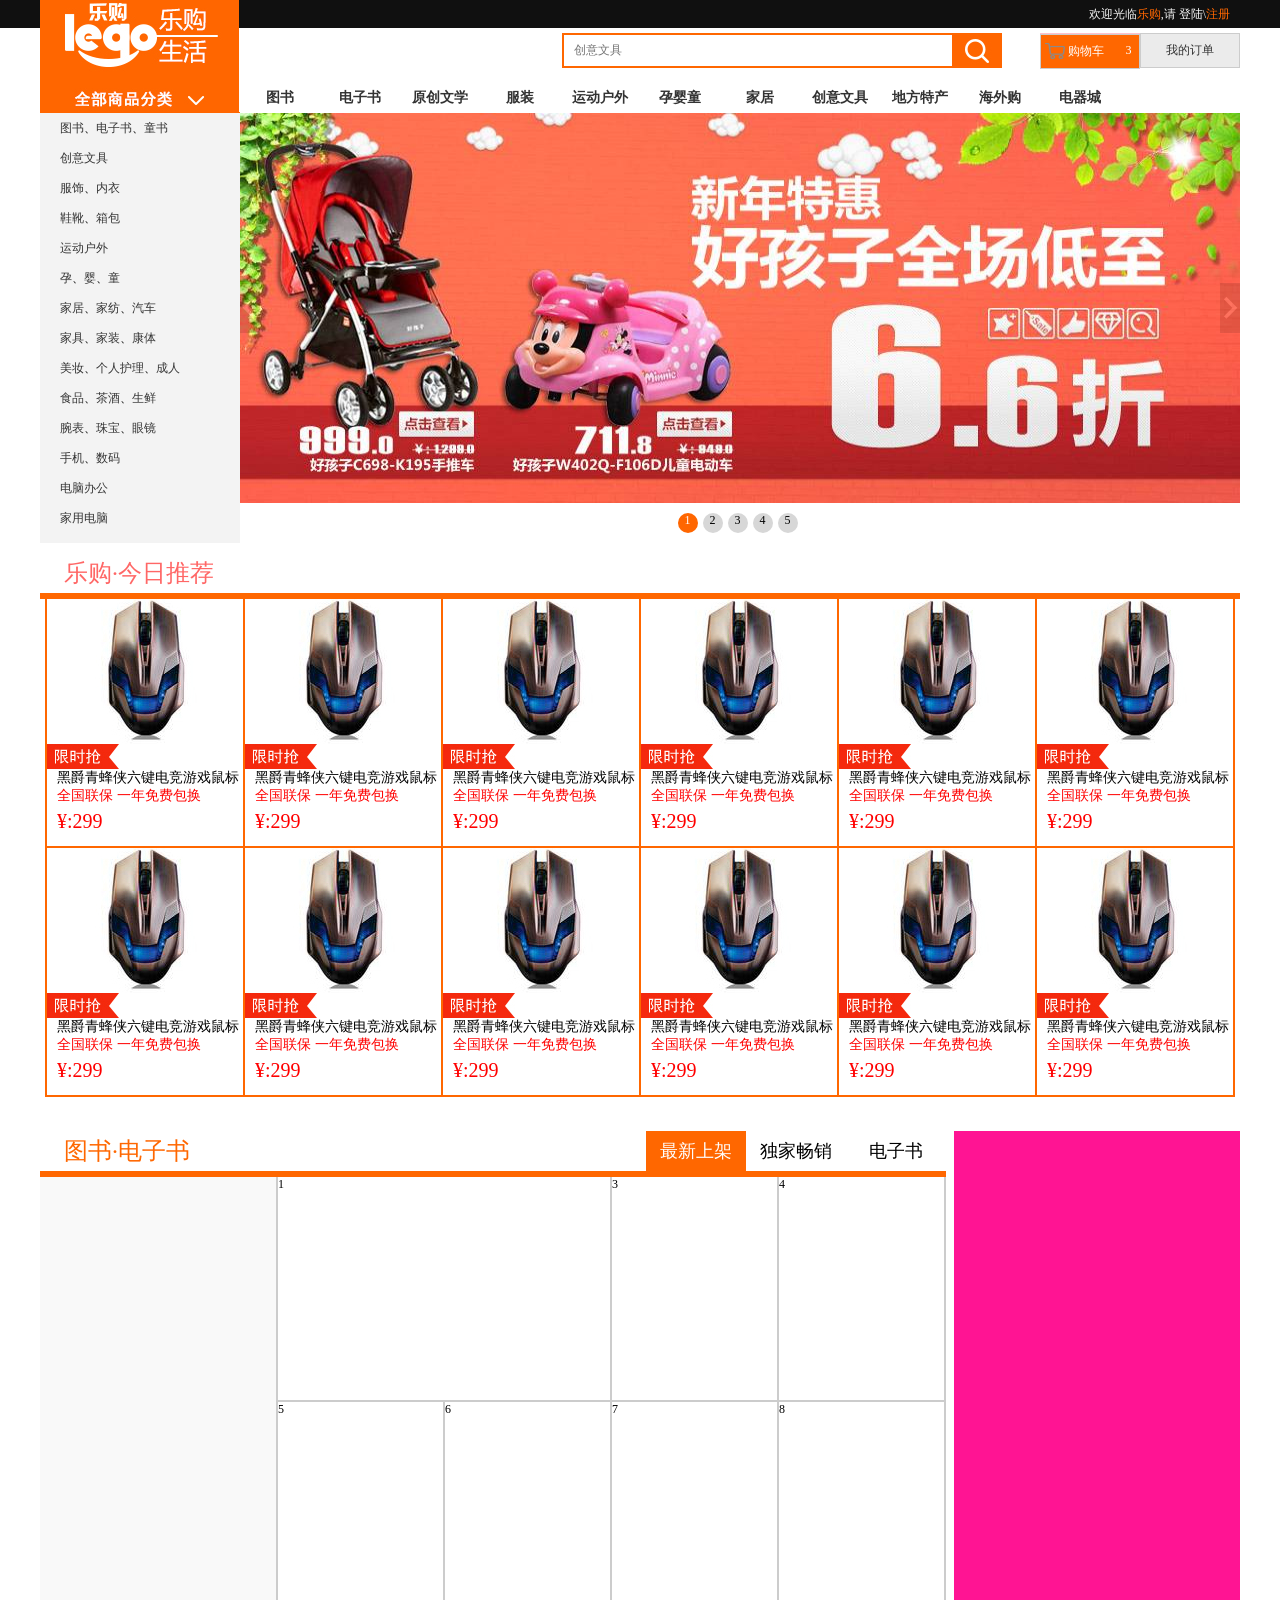
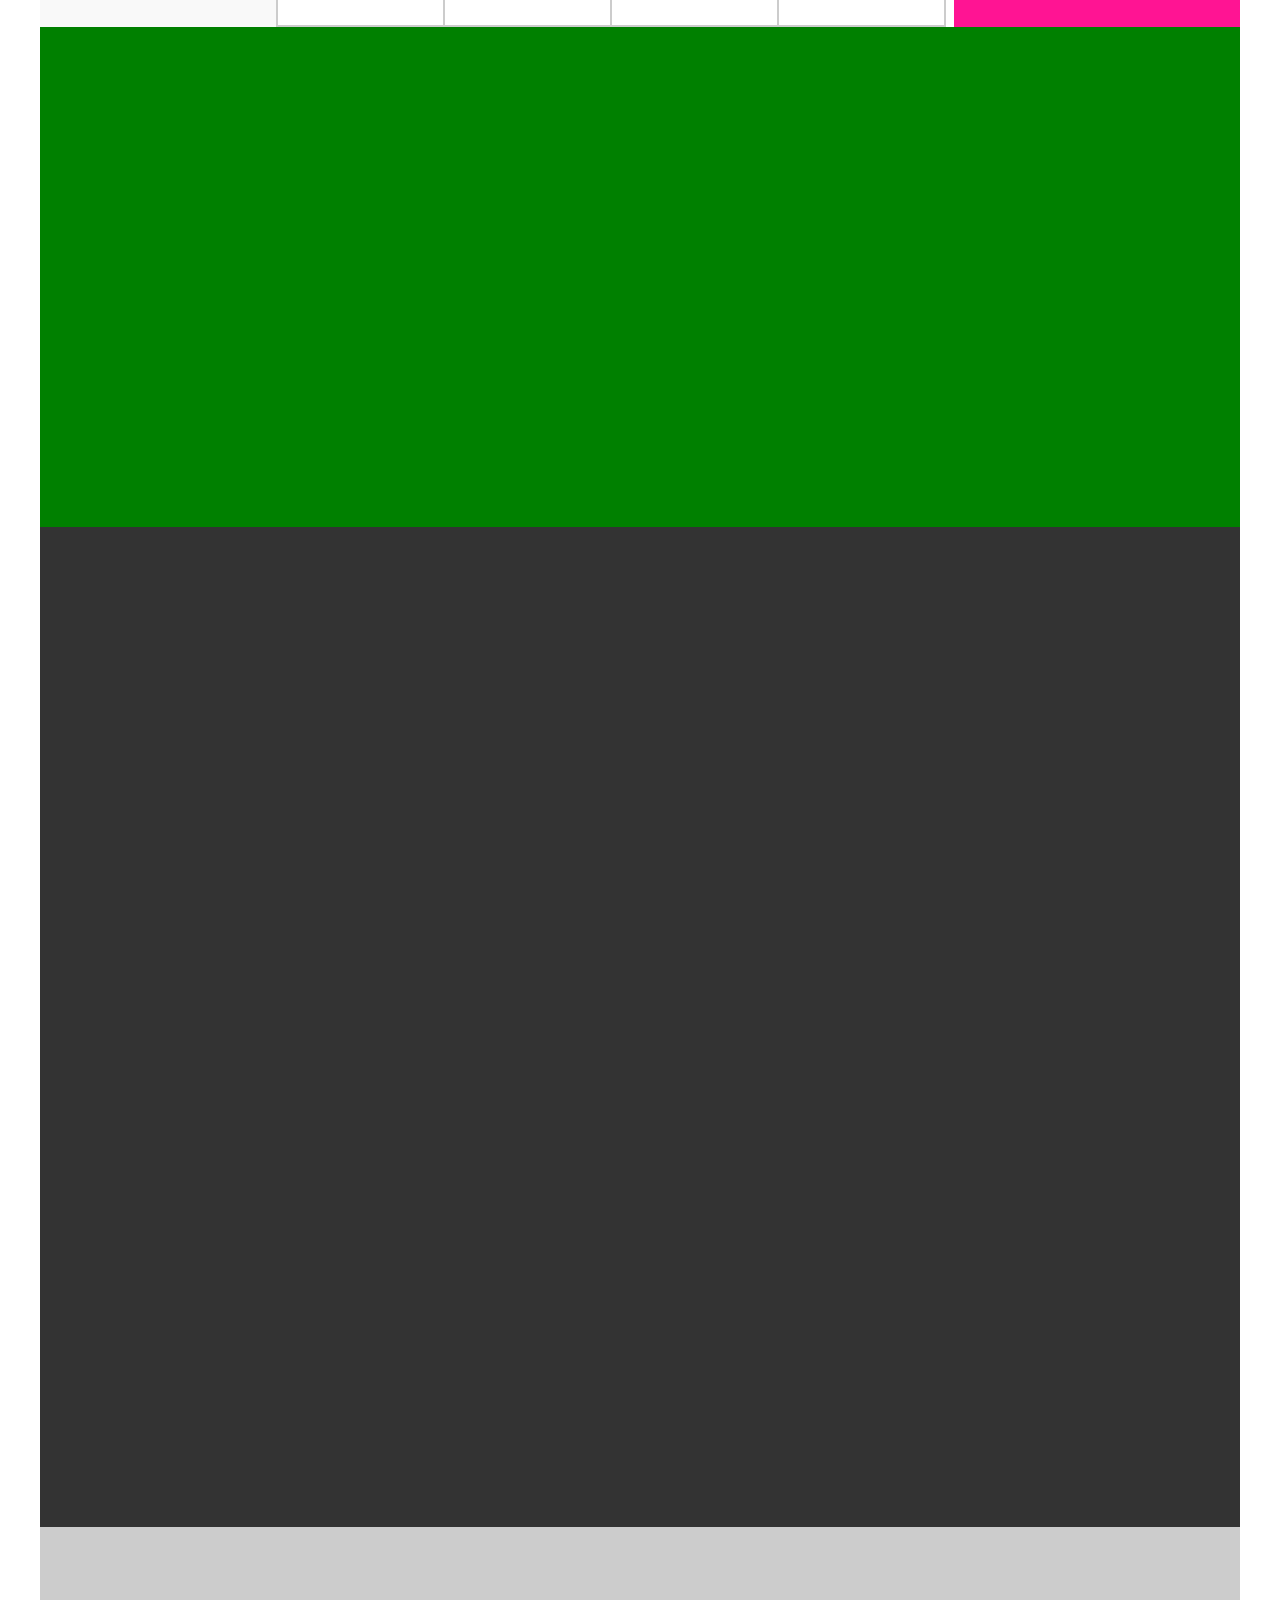
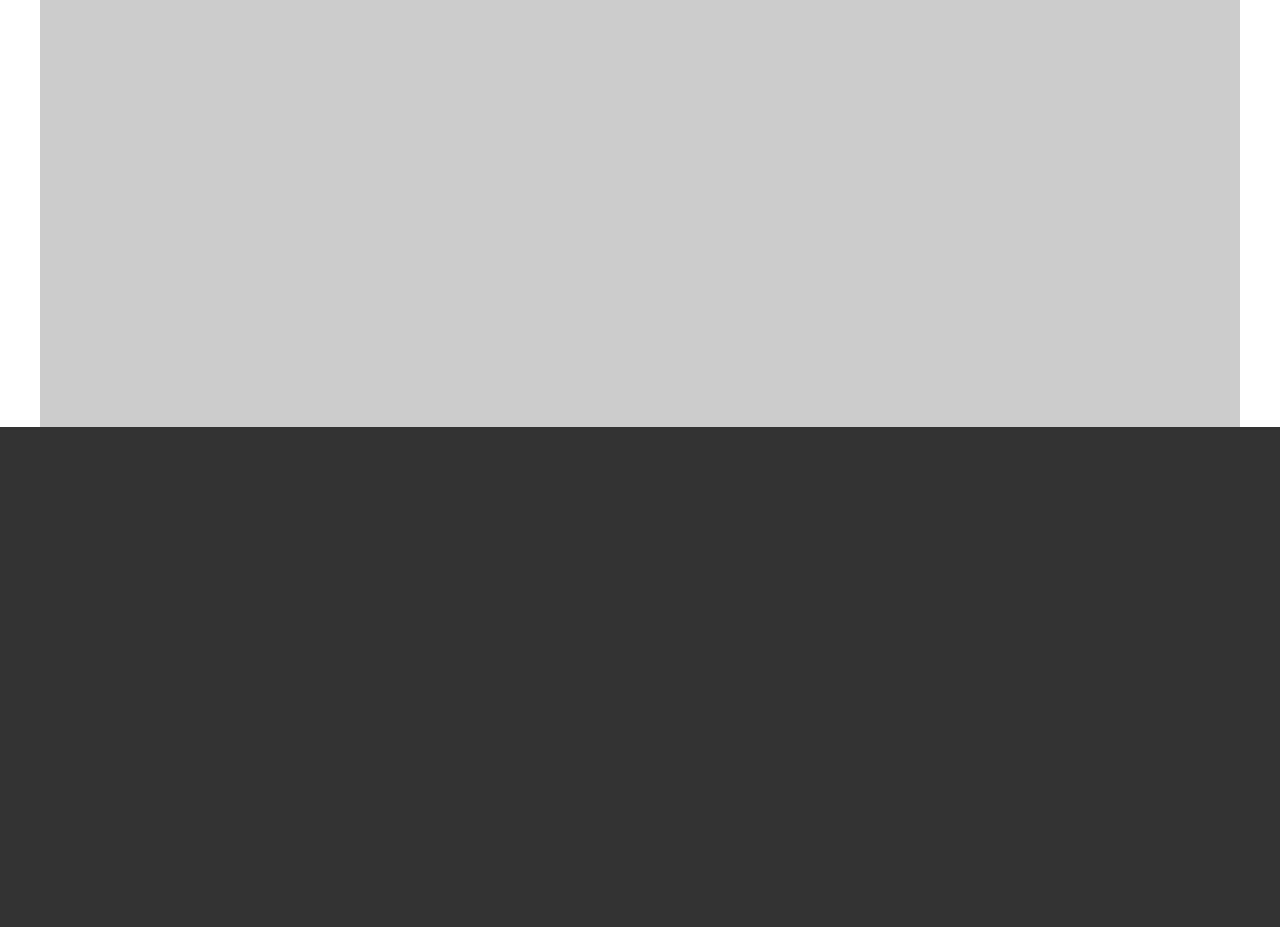
<file: code/ch4/index.html>
<!DOCTYPE html>
<html lang="en">
    <head>
        <meta charset="UTF-8">
        <meta name="viewport" content="width=device-width,initial-scale=1.0">
        <title>乐购(LEGOU.COM)-正品低价、品质保障、配送及时、轻松购物！</title>
    <meta name="description"content="乐购LEGOU.COM-专业的综合网上购物商城,销售家电、数码通讯、电脑、家居百货、服装服饰、母婴、图书、食品等数万个品牌优质商品.便捷、诚信的服务，为您提供愉悦的网上购物体验!"/>
    <meta name="Keywords" content="网上购物,网上商城,手机,笔记本,电脑,MP3,CD,VCD,DV,相机,数码,配件,手表,存储卡,乐购"/>
    <!-- 引入样式 -->
    <link rel="stylesheet" href="./css/reset.css">
    <link rel="stylesheet" href="./css/common.css">
    <link rel="stylesheet" href="./css/index.css">
    <link rel="stylesheet" href="./css/slider.css">
    </head>
    <body>
        <!-- 1. 顶部 -->
        <div class="topbar">
            <!-- 内容容器-->
            <div class="container clearfix" >
                <p class="fl"><a href="#">www.legou.com</a></p>
                <p class="fr"><span>欢迎光临<a href="#" class="title">乐购</a></span>,<span>请 <a href="#" class="login">登陆</a>\<a href="#" class="register">注册</a></span></p>
            </div>
        </div>
        <!-- 2. 导航 -->
        <div class="nav container" >
            <!--搜索框&购物车&订单 -->
            <div class="search-shopcart-order clearfix">
                <!--购物车&订单-->
            <div class="shopcart-order fr">
                <button><span></span><span>购物车</span><span>3</span></button>
                <button>我的订单</button>

            </div>
            <!--搜索框-->
            <div class="search-input fr">
                <input class="search" placeholder="创意文具" type="text">
                <span></span>
            </div>
            </div>
            <!--分类导航 -->
            <div class="category-menu clearfix">
                <!-- 左侧 -->
                <div class="left-logo fl">
                    <img src="./img/logo.jpg" alt="">
                </div>
                <!-- 右侧 -->
                <ul class="fr clearfix"> 
                    <li>图书</li>
                    <li>电子书</li>
                    <li>原创文学</li>
                    <li>服装</li>
                    <li>运动户外</li>
                    <li>孕婴童</li>
                    <li>家居</li>
                    <li>创意文具</li>
                    <li>地方特产</li>
                    <li>海外购</li>
                    <li>电器城</li>
                </ul>
            </div>
        </div>

        <!-- 3. 分类导航和banner -->
        <div class="menu container clearfix" >
            <!--左侧导航-->
            <div class="sideMenu fl">
                <ul>
                    <li>
                        <!-- 一级导航标题 -->
                        <p class="title">
                            <a href="#">图书</a>、<a href="#">电子书</a>、<a href="#">童书</a>
                        </p>
                        <!-- 二级导航 -->
                        <div class="subMenu">
                            子菜单1
                        </div>
                    </li>
                    <li>
                        <!-- 一级导航标题 -->
                        <p class="title">
                            <a href="#">创意文具</a>
                        </p>
                        <!-- 二级导航 -->
                        <div class="subMenu">
                            子菜单2
                        </div>
                    </li>
                    <li>
                        <!-- 一级导航标题 -->
                        <p class="title">
                            <a href="#">服饰</a>、<a href="#">内衣</a>
                        </p>
                        <!-- 二级导航 -->
                        <div class="subMenu">
                            子菜单3
                        </div>
                    </li>
                    <li>
                        <!-- 一级导航标题 -->
                        <p class="title">
                            <a href="#">鞋靴</a>、<a href="#">箱包</a>
                        </p>
                        <!-- 二级导航 -->
                        <div class="subMenu">
                            子菜单4
                        </div>
                    </li>
                    <li>
                        <!-- 一级导航标题 -->
                        <p class="title">
                            <a href="#">运动户外</a>
                        </p>
                        <!-- 二级导航 -->
                        <div class="subMenu">
                            子菜单5
                        </div>
                    </li>
                    <li>
                        <!-- 一级导航标题 -->
                        <p class="title">
                            <a href="#">孕</a>、<a href="#">婴</a>、<a href="#">童</a>
                        </p>
                        <!-- 二级导航 -->
                        <div class="subMenu">
                            子菜单6
                        </div>
                    </li>
                    <li>
                        <!-- 一级导航标题 -->
                        <p class="title">
                            <a href="#">家居</a>、<a href="#">家纺</a>、<a href="#">汽车</a>
                        </p>
                        <!-- 二级导航 -->
                        <div class="subMenu">
                            子菜单7
                        </div>
                    </li>
                    <li>
                        <!-- 一级导航标题 -->
                        <p class="title">
                            <a href="#">家具</a>、<a href="#">家装</a>、<a href="#">康体</a>
                        </p>
                        <!-- 二级导航 -->
                        <div class="subMenu">
                            子菜单8
                        </div>
                    </li>
                    <li>
                        <!-- 一级导航标题 -->
                        <p class="title">
                            <a href="#">美妆</a>、<a href="#">个人护理</a>、<a href="#">成人</a>
                        </p>
                        <!-- 二级导航 -->
                        <div class="subMenu">
                            子菜单9
                        </div>
                    </li>
                    <li>
                        <!-- 一级导航标题 -->
                        <p class="title">
                            <a href="#">食品</a>、<a href="#">茶酒</a>、<a href="#">生鲜</a>
                        </p>
                        <!-- 二级导航 -->
                        <div class="subMenu">
                            子菜单10
                        </div>
                    </li>
                    <li>
                        <!-- 一级导航标题 -->
                        <p class="title">
                            <a href="#">腕表</a>、<a href="#">珠宝</a>、<a href="#">眼镜</a>
                        </p>
                        <!-- 二级导航 -->
                        <div class="subMenu">
                            子菜单11
                        </div>
                    </li>
                    <li>
                        <!-- 一级导航标题 -->
                        <p class="title">
                            <a href="#">手机</a>、<a href="#">数码</a>
                        </p>
                        <!-- 二级导航 -->
                        <div class="subMenu">
                            子菜单12
                        </div>
                    </li>
                    <li>
                        <!-- 一级导航标题 -->
                        <p class="title">
                            <a href="#">电脑办公</a>
                        </p>
                        <!-- 二级导航 -->
                        <div class="subMenu">
                            子菜单13
                        </div>
                    </li>
                    <li>
                        <!-- 一级导航标题 -->
                        <p class="title">
                            <a href="#">家用电脑</a>
                        </p>
                        <!-- 二级导航 -->
                        <div class="subMenu">
                            子菜单14
                        </div>
                    </li>
                </ul>
            </div>
            <!--右侧banner-->
           <!--轮播开始-->
		<div class="pptbox" id="bannerInner">
			<!--轮播的内容-->
			<ul class="innerwrapper">
				<li>
					<a href="#"><img src="img/banner1.jpg" /></a>
				</li>
				<li>
					<a href="#"><img src="img/banner2.jpg" /></a>
				</li>
				<li>
					<a href="#"><img src="img/banner3.jpg" /></a>
				</li>
				<li>
					<a href="#"><img src="img/banner4.jpg" /></a>
				</li>
				<li>
					<a href="#"><img src="img/banner5.jpg" /></a>
				</li>
			</ul>
			<!--数字控制器-->
			<ul class="controls">
				<li class="current">1</li>
				<li>2</li>
				<li>3</li>
				<li>4</li>
				<li>5</li>
			</ul>
                    <!--按钮控制器-->
                    <span class="btnleft"></span>
                    <span class="btnright"></span>
                </div>
            </div>
        </div>
        <!-- 4. 今日推荐 -->
        <div class="recommend container" >
            <!--标题-->
            <h1 class="title">
                乐购·今日推荐
            </h1>
            <!--推荐内容-->
            <div class="recommend-content">
                <ul>
                    <li>
                        <img src="./img/mouse.jpg" alt="">
                        <p class="limit-time"><img src="./img/limitTime.jpg" alt=""></p>
                        <p class="desc">黑爵青蜂侠六键电竞游戏鼠标</p>
                        <p class="text">全国联保 一年免费包换</p>
                        <p class="price">&yen;:299</p>
                    </li>
                    <li>
                        <img src="./img/mouse.jpg" alt="">
                        <p class="limit-time"><img src="./img/limitTime.jpg" alt=""></p>
                        <p class="desc">黑爵青蜂侠六键电竞游戏鼠标</p>
                        <p class="text">全国联保 一年免费包换</p>
                        <p class="price">&yen;:299</p>
                    </li>
                    <li>
                        <img src="./img/mouse.jpg" alt="">
                        <p class="limit-time"><img src="./img/limitTime.jpg" alt=""></p>
                        <p class="desc">黑爵青蜂侠六键电竞游戏鼠标</p>
                        <p class="text">全国联保 一年免费包换</p>
                        <p class="price">&yen;:299</p>
                    </li>
                    <li>
                        <img src="./img/mouse.jpg" alt="">
                        <p class="limit-time"><img src="./img/limitTime.jpg" alt=""></p>
                        <p class="desc">黑爵青蜂侠六键电竞游戏鼠标</p>
                        <p class="text">全国联保 一年免费包换</p>
                        <p class="price">&yen;:299</p>
                    </li>
                    <li>
                        <img src="./img/mouse.jpg" alt="">
                        <p class="limit-time"><img src="./img/limitTime.jpg" alt=""></p>
                        <p class="desc">黑爵青蜂侠六键电竞游戏鼠标</p>
                        <p class="text">全国联保 一年免费包换</p>
                        <p class="price">&yen;:299</p>
                    </li>
                    <li>
                        <img src="./img/mouse.jpg" alt="">
                        <p class="limit-time"><img src="./img/limitTime.jpg" alt=""></p>
                        <p class="desc">黑爵青蜂侠六键电竞游戏鼠标</p>
                        <p class="text">全国联保 一年免费包换</p>
                        <p class="price">&yen;:299</p>
                    </li>
                    <li>
                        <img src="./img/mouse.jpg" alt="">
                        <p class="limit-time"><img src="./img/limitTime.jpg" alt=""></p>
                        <p class="desc">黑爵青蜂侠六键电竞游戏鼠标</p>
                        <p class="text">全国联保 一年免费包换</p>
                        <p class="price">&yen;:299</p>
                    </li>
                     <li>
                        <img src="./img/mouse.jpg" alt="">
                        <p class="limit-time"><img src="./img/limitTime.jpg" alt=""></p>
                        <p class="desc">黑爵青蜂侠六键电竞游戏鼠标</p>
                        <p class="text">全国联保 一年免费包换</p>
                        <p class="price">&yen;:299</p>
                    </li>
                     <li>
                        <img src="./img/mouse.jpg" alt="">
                        <p class="limit-time"><img src="./img/limitTime.jpg" alt=""></p>
                        <p class="desc">黑爵青蜂侠六键电竞游戏鼠标</p>
                        <p class="text">全国联保 一年免费包换</p>
                        <p class="price">&yen;:299</p>
                    </li> <li>
                        <img src="./img/mouse.jpg" alt="">
                        <p class="limit-time"><img src="./img/limitTime.jpg" alt=""></p>
                        <p class="desc">黑爵青蜂侠六键电竞游戏鼠标</p>
                        <p class="text">全国联保 一年免费包换</p>
                        <p class="price">&yen;:299</p>
                    </li>
                    <li>
                        <img src="./img/mouse.jpg" alt="">
                        <p class="limit-time"><img src="./img/limitTime.jpg" alt=""></p>
                        <p class="desc">黑爵青蜂侠六键电竞游戏鼠标</p>
                        <p class="text">全国联保 一年免费包换</p>
                        <p class="price">&yen;:299</p>
                    </li>
                    <li>
                        <img src="./img/mouse.jpg" alt="">
                        <p class="limit-time"><img src="./img/limitTime.jpg" alt=""></p>
                        <p class="desc">黑爵青蜂侠六键电竞游戏鼠标</p>
                        <p class="text">全国联保 一年免费包换</p>
                        <p class="price">&yen;:299</p>
                    </li>
                </ul>
            </div>
        </div>
        <!-- 5. 电子书 -->
        <div class="ebooks container clearfix" >
            <!--左侧盒子-->
            <div class="left-box fl">
                <!--顶部-->
                <div class="top">
                    <!-- 标题 -->
                    <h1 class="title fl">
                        图书·电子书
                    </h1>
                    <!-- 导航 -->
                    <ul class="fr">
                        <li class="active">最新上架</li>
                        <li>独家畅销</li>
                        <li>电子书</li>
                    </ul>
                </div>
                <!--内容-->
                <div class="content clearfix">
                    <!--左侧广告-->
                    <div class="ads fl"></div>
                    <!--右侧列表-->
                    <div class="ebooks-list fr">
                        <ul>
                            <li style="width: 332px;">1</li>
                            
                            <li>3</li>
                            <li>4</li>
                            <li>5</li>
                            <li>6</li>
                            <li>7</li>
                            <li>8</li>
                        </ul>
                    </div>
                </div>
                </div>
            <!--右侧盒子-->
            <div class="right-box fr">

            </div>
        </div>
        <!-- 6. 服装 -->
        <div class="clothes container" ></div>
        <!-- 7. 户外运动 -->
        <div class="sport container" ></div>
        <!-- 8. 童装 -->
        <div class="children-clothes container" ></div>
        <!-- 9. 家居日用 -->
        <div class="daily container" ></div>
        <!-- 10. 推广商品 -->
        <div class="promotion container" ></div>
        <!-- 11. 尾部 -->
        <div class="footer" ></div>


        <!-- 引入jquery.min.js -->
        <script src="./js/jquery.min.js"></script>
        <!--  引入轮播插件-->
        <script src="./js/slider.js"></script>
        <!-- 引入自己写的js文件 -->
        <script src="./js/index.js"></script>
    </body>
</html>
</file>
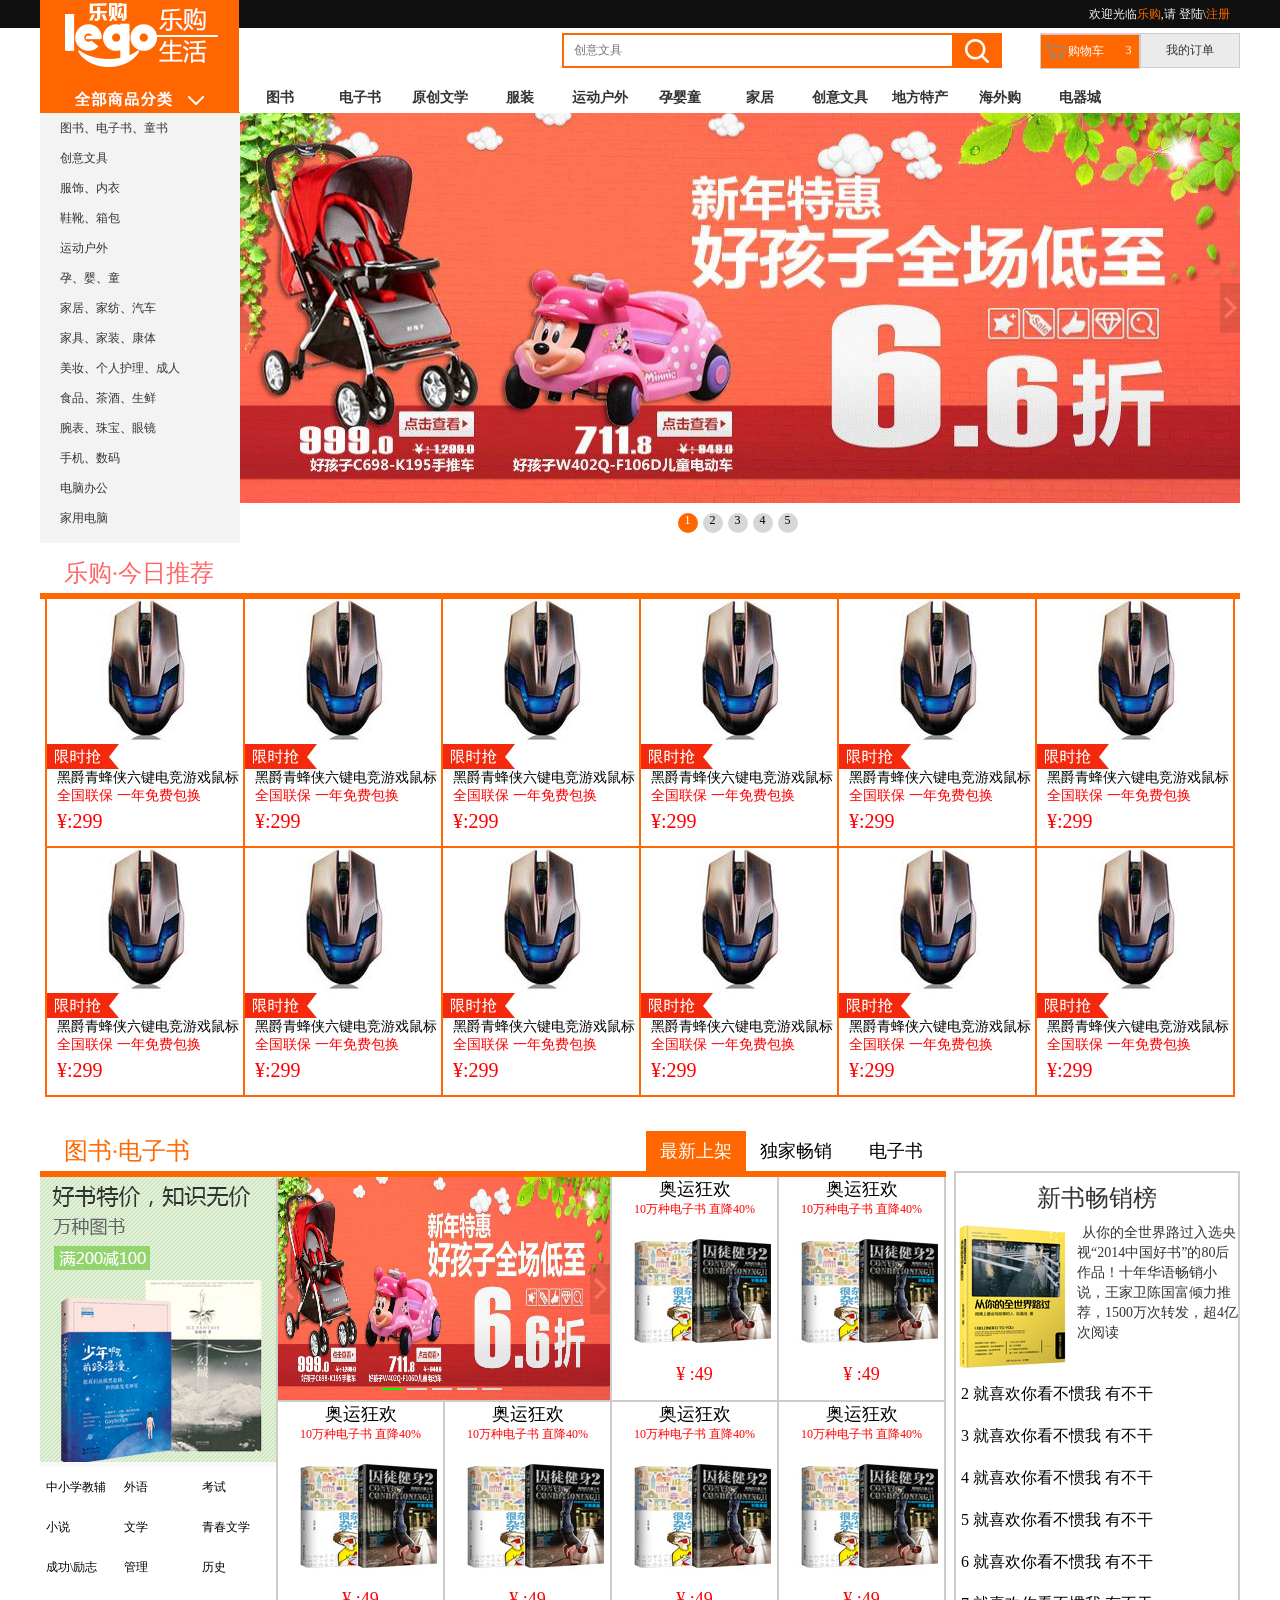
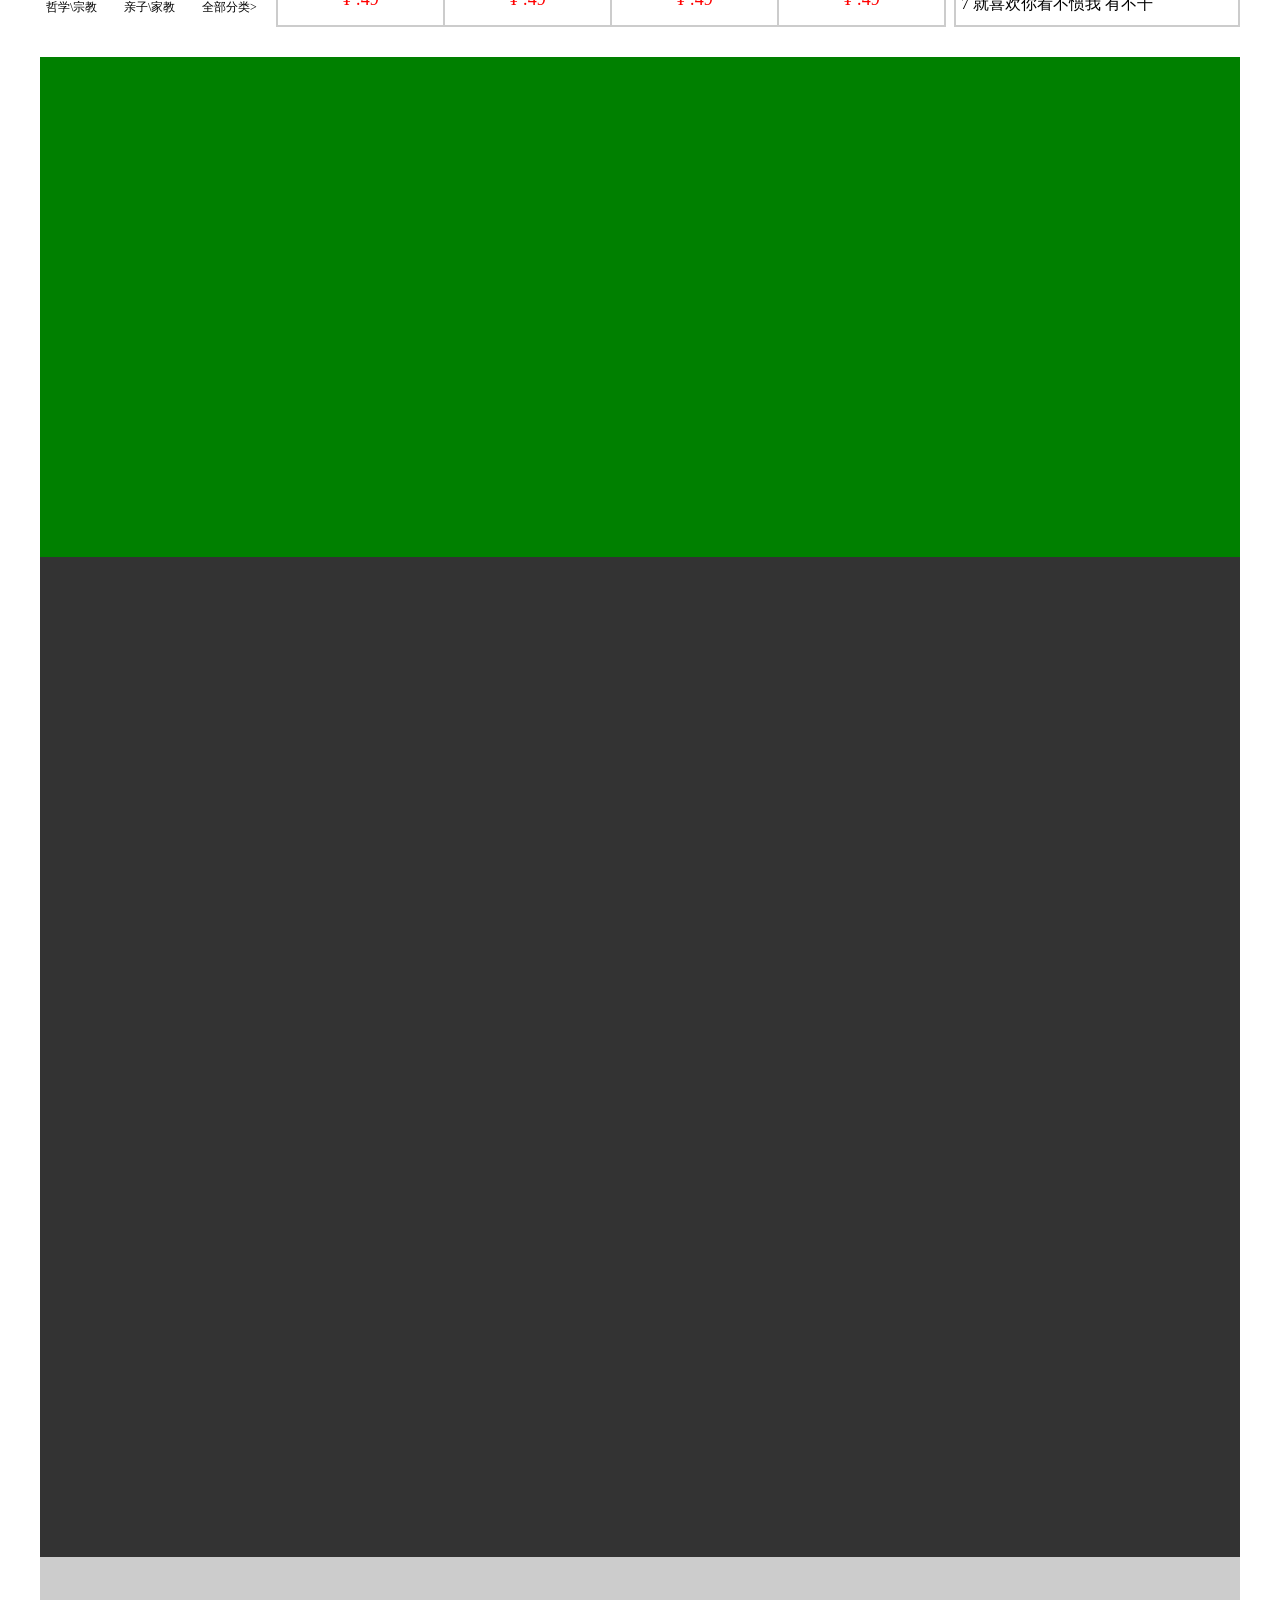
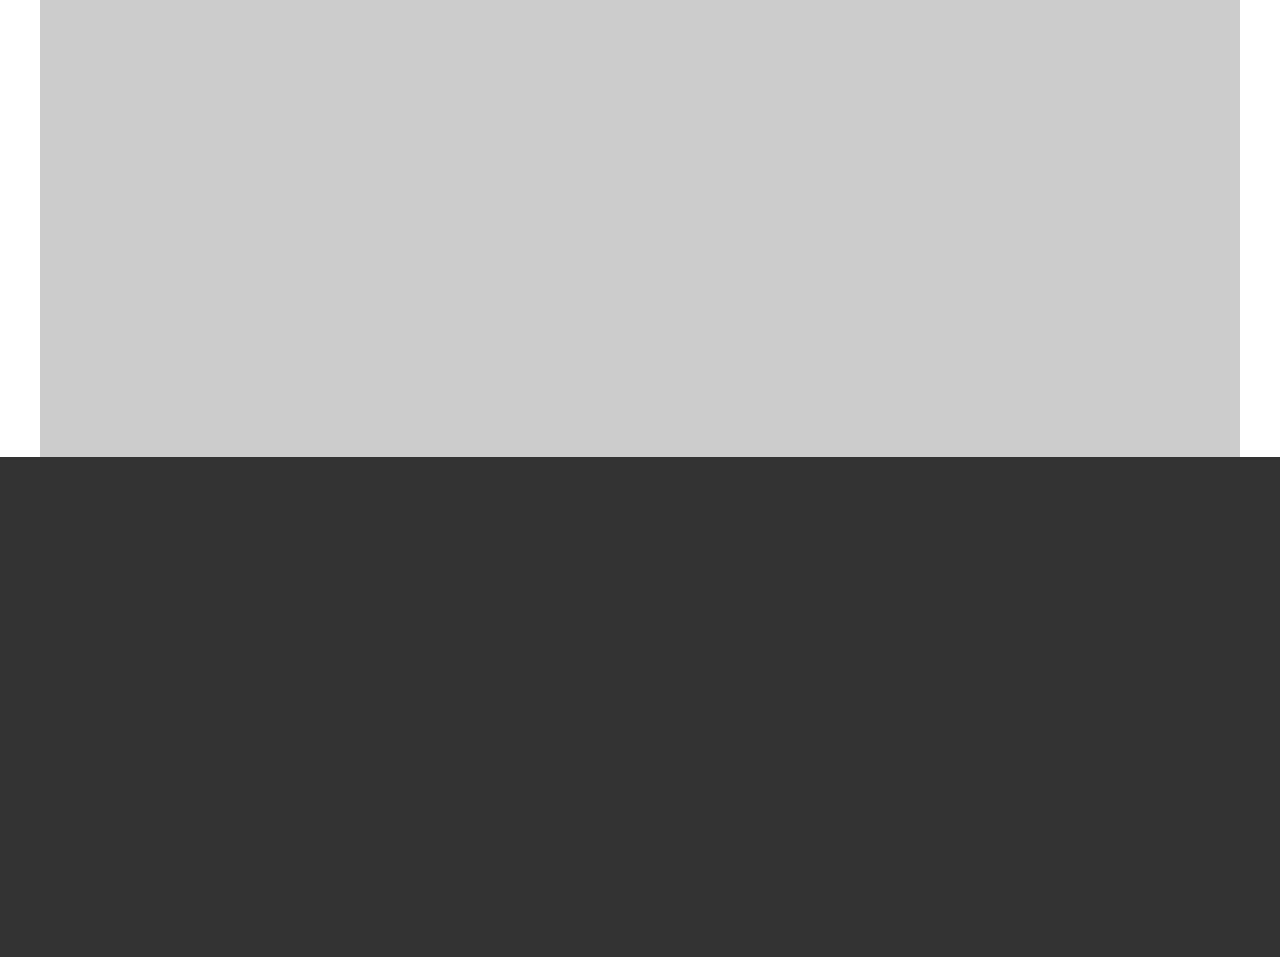
<file: code/ch5/index.html>
<!DOCTYPE html>
<html lang="en">
    <head>
        <meta charset="UTF-8">
        <meta name="viewport" content="width=device-width,initial-scale=1.0">
        <title>乐购(LEGOU.COM)-正品低价、品质保障、配送及时、轻松购物！</title>
    <meta name="description"content="乐购LEGOU.COM-专业的综合网上购物商城,销售家电、数码通讯、电脑、家居百货、服装服饰、母婴、图书、食品等数万个品牌优质商品.便捷、诚信的服务，为您提供愉悦的网上购物体验!"/>
    <meta name="Keywords" content="网上购物,网上商城,手机,笔记本,电脑,MP3,CD,VCD,DV,相机,数码,配件,手表,存储卡,乐购"/>
    <!-- 引入样式 -->
    <link rel="stylesheet" href="./css/reset.css">
    <link rel="stylesheet" href="./css/common.css">
    <link rel="stylesheet" href="./css/index.css">
    <link rel="stylesheet" href="./css/slider.css">
    </head>
    <body>
        <!-- 1. 顶部 -->
        <div class="topbar">
            <!-- 内容容器-->
            <div class="container clearfix" >
                <p class="fl"><a href="#">www.legou.com</a></p>
                <p class="fr"><span>欢迎光临<a href="#" class="title">乐购</a></span>,<span>请 <a href="#" class="login">登陆</a>\<a href="#" class="register">注册</a></span></p>
            </div>
        </div>
        <!-- 2. 导航 -->
        <div class="nav container" >
            <!--搜索框&购物车&订单 -->
            <div class="search-shopcart-order clearfix">
                <!--购物车&订单-->
            <div class="shopcart-order fr">
                <button><span></span><span>购物车</span><span>3</span></button>
                <button>我的订单</button>

            </div>
            <!--搜索框-->
            <div class="search-input fr">
                <input class="search" placeholder="创意文具" type="text">
                <span></span>
            </div>
            </div>
            <!--分类导航 -->
            <div class="category-menu clearfix">
                <!-- 左侧 -->
                <div class="left-logo fl">
                    <img src="./img/logo.jpg" alt="">
                </div>
                <!-- 右侧 -->
                <ul class="fr clearfix"> 
                    <li>图书</li>
                    <li>电子书</li>
                    <li>原创文学</li>
                    <li>服装</li>
                    <li>运动户外</li>
                    <li>孕婴童</li>
                    <li>家居</li>
                    <li>创意文具</li>
                    <li>地方特产</li>
                    <li>海外购</li>
                    <li>电器城</li>
                </ul>
            </div>
        </div>

        <!-- 3. 分类导航和banner -->
        <div class="menu container clearfix" >
            <!--左侧导航-->
            <div class="sideMenu fl">
                <ul>
                    <li>
                        <!-- 一级导航标题 -->
                        <p class="title">
                            <a href="#">图书</a>、<a href="#">电子书</a>、<a href="#">童书</a>
                        </p>
                        <!-- 二级导航 -->
                        <div class="subMenu">
                            子菜单1
                        </div>
                    </li>
                    <li>
                        <!-- 一级导航标题 -->
                        <p class="title">
                            <a href="#">创意文具</a>
                        </p>
                        <!-- 二级导航 -->
                        <div class="subMenu">
                            子菜单2
                        </div>
                    </li>
                    <li>
                        <!-- 一级导航标题 -->
                        <p class="title">
                            <a href="#">服饰</a>、<a href="#">内衣</a>
                        </p>
                        <!-- 二级导航 -->
                        <div class="subMenu">
                            子菜单3
                        </div>
                    </li>
                    <li>
                        <!-- 一级导航标题 -->
                        <p class="title">
                            <a href="#">鞋靴</a>、<a href="#">箱包</a>
                        </p>
                        <!-- 二级导航 -->
                        <div class="subMenu">
                            子菜单4
                        </div>
                    </li>
                    <li>
                        <!-- 一级导航标题 -->
                        <p class="title">
                            <a href="#">运动户外</a>
                        </p>
                        <!-- 二级导航 -->
                        <div class="subMenu">
                            子菜单5
                        </div>
                    </li>
                    <li>
                        <!-- 一级导航标题 -->
                        <p class="title">
                            <a href="#">孕</a>、<a href="#">婴</a>、<a href="#">童</a>
                        </p>
                        <!-- 二级导航 -->
                        <div class="subMenu">
                            子菜单6
                        </div>
                    </li>
                    <li>
                        <!-- 一级导航标题 -->
                        <p class="title">
                            <a href="#">家居</a>、<a href="#">家纺</a>、<a href="#">汽车</a>
                        </p>
                        <!-- 二级导航 -->
                        <div class="subMenu">
                            子菜单7
                        </div>
                    </li>
                    <li>
                        <!-- 一级导航标题 -->
                        <p class="title">
                            <a href="#">家具</a>、<a href="#">家装</a>、<a href="#">康体</a>
                        </p>
                        <!-- 二级导航 -->
                        <div class="subMenu">
                            子菜单8
                        </div>
                    </li>
                    <li>
                        <!-- 一级导航标题 -->
                        <p class="title">
                            <a href="#">美妆</a>、<a href="#">个人护理</a>、<a href="#">成人</a>
                        </p>
                        <!-- 二级导航 -->
                        <div class="subMenu">
                            子菜单9
                        </div>
                    </li>
                    <li>
                        <!-- 一级导航标题 -->
                        <p class="title">
                            <a href="#">食品</a>、<a href="#">茶酒</a>、<a href="#">生鲜</a>
                        </p>
                        <!-- 二级导航 -->
                        <div class="subMenu">
                            子菜单10
                        </div>
                    </li>
                    <li>
                        <!-- 一级导航标题 -->
                        <p class="title">
                            <a href="#">腕表</a>、<a href="#">珠宝</a>、<a href="#">眼镜</a>
                        </p>
                        <!-- 二级导航 -->
                        <div class="subMenu">
                            子菜单11
                        </div>
                    </li>
                    <li>
                        <!-- 一级导航标题 -->
                        <p class="title">
                            <a href="#">手机</a>、<a href="#">数码</a>
                        </p>
                        <!-- 二级导航 -->
                        <div class="subMenu">
                            子菜单12
                        </div>
                    </li>
                    <li>
                        <!-- 一级导航标题 -->
                        <p class="title">
                            <a href="#">电脑办公</a>
                        </p>
                        <!-- 二级导航 -->
                        <div class="subMenu">
                            子菜单13
                        </div>
                    </li>
                    <li>
                        <!-- 一级导航标题 -->
                        <p class="title">
                            <a href="#">家用电脑</a>
                        </p>
                        <!-- 二级导航 -->
                        <div class="subMenu">
                            子菜单14
                        </div>
                    </li>
                </ul>
            </div>
            <!--右侧banner-->
           <!--轮播开始-->
		<div class="pptbox" id="bannerInner">
			<!--轮播的内容-->
			<ul class="innerwrapper">
				<li>
					<a href="#"><img src="img/banner1.jpg" /></a>
				</li>
				<li>
					<a href="#"><img src="img/banner2.jpg" /></a>
				</li>
				<li>
					<a href="#"><img src="img/banner3.jpg" /></a>
				</li>
				<li>
					<a href="#"><img src="img/banner4.jpg" /></a>
				</li>
				<li>
					<a href="#"><img src="img/banner5.jpg" /></a>
				</li>
			</ul>
			<!--数字控制器-->
			<ul class="controls">
				<li class="current">1</li>
				<li>2</li>
				<li>3</li>
				<li>4</li>
				<li>5</li>
			</ul>
                    <!--按钮控制器-->
                    <span class="btnleft"></span>
                    <span class="btnright"></span>
                </div>
            </div>
        </div>
        <!-- 4. 今日推荐 -->
        <div class="recommend container" >
            <!--标题-->
            <h1 class="title">
                乐购·今日推荐
            </h1>
            <!--推荐内容-->
            <div class="recommend-content">
                <ul>
                    <li>
                        <img src="./img/mouse.jpg" alt="">
                        <p class="limit-time"><img src="./img/limitTime.jpg" alt=""></p>
                        <p class="desc">黑爵青蜂侠六键电竞游戏鼠标</p>
                        <p class="text">全国联保 一年免费包换</p>
                        <p class="price">&yen;:299</p>
                    </li>
                    <li>
                        <img src="./img/mouse.jpg" alt="">
                        <p class="limit-time"><img src="./img/limitTime.jpg" alt=""></p>
                        <p class="desc">黑爵青蜂侠六键电竞游戏鼠标</p>
                        <p class="text">全国联保 一年免费包换</p>
                        <p class="price">&yen;:299</p>
                    </li>
                    <li>
                        <img src="./img/mouse.jpg" alt="">
                        <p class="limit-time"><img src="./img/limitTime.jpg" alt=""></p>
                        <p class="desc">黑爵青蜂侠六键电竞游戏鼠标</p>
                        <p class="text">全国联保 一年免费包换</p>
                        <p class="price">&yen;:299</p>
                    </li>
                    <li>
                        <img src="./img/mouse.jpg" alt="">
                        <p class="limit-time"><img src="./img/limitTime.jpg" alt=""></p>
                        <p class="desc">黑爵青蜂侠六键电竞游戏鼠标</p>
                        <p class="text">全国联保 一年免费包换</p>
                        <p class="price">&yen;:299</p>
                    </li>
                    <li>
                        <img src="./img/mouse.jpg" alt="">
                        <p class="limit-time"><img src="./img/limitTime.jpg" alt=""></p>
                        <p class="desc">黑爵青蜂侠六键电竞游戏鼠标</p>
                        <p class="text">全国联保 一年免费包换</p>
                        <p class="price">&yen;:299</p>
                    </li>
                    <li>
                        <img src="./img/mouse.jpg" alt="">
                        <p class="limit-time"><img src="./img/limitTime.jpg" alt=""></p>
                        <p class="desc">黑爵青蜂侠六键电竞游戏鼠标</p>
                        <p class="text">全国联保 一年免费包换</p>
                        <p class="price">&yen;:299</p>
                    </li>
                    <li>
                        <img src="./img/mouse.jpg" alt="">
                        <p class="limit-time"><img src="./img/limitTime.jpg" alt=""></p>
                        <p class="desc">黑爵青蜂侠六键电竞游戏鼠标</p>
                        <p class="text">全国联保 一年免费包换</p>
                        <p class="price">&yen;:299</p>
                    </li>
                     <li>
                        <img src="./img/mouse.jpg" alt="">
                        <p class="limit-time"><img src="./img/limitTime.jpg" alt=""></p>
                        <p class="desc">黑爵青蜂侠六键电竞游戏鼠标</p>
                        <p class="text">全国联保 一年免费包换</p>
                        <p class="price">&yen;:299</p>
                    </li>
                     <li>
                        <img src="./img/mouse.jpg" alt="">
                        <p class="limit-time"><img src="./img/limitTime.jpg" alt=""></p>
                        <p class="desc">黑爵青蜂侠六键电竞游戏鼠标</p>
                        <p class="text">全国联保 一年免费包换</p>
                        <p class="price">&yen;:299</p>
                    </li> <li>
                        <img src="./img/mouse.jpg" alt="">
                        <p class="limit-time"><img src="./img/limitTime.jpg" alt=""></p>
                        <p class="desc">黑爵青蜂侠六键电竞游戏鼠标</p>
                        <p class="text">全国联保 一年免费包换</p>
                        <p class="price">&yen;:299</p>
                    </li>
                    <li>
                        <img src="./img/mouse.jpg" alt="">
                        <p class="limit-time"><img src="./img/limitTime.jpg" alt=""></p>
                        <p class="desc">黑爵青蜂侠六键电竞游戏鼠标</p>
                        <p class="text">全国联保 一年免费包换</p>
                        <p class="price">&yen;:299</p>
                    </li>
                    <li>
                        <img src="./img/mouse.jpg" alt="">
                        <p class="limit-time"><img src="./img/limitTime.jpg" alt=""></p>
                        <p class="desc">黑爵青蜂侠六键电竞游戏鼠标</p>
                        <p class="text">全国联保 一年免费包换</p>
                        <p class="price">&yen;:299</p>
                    </li>
                </ul>
            </div>
        </div>
        <!-- 5. 电子书 -->
        <div class="ebooks container clearfix" >
            <!--左侧盒子-->
            <div class="left-box fl">
                <!--顶部-->
                <div class="top">
                    <!-- 标题 -->
                    <h1 class="title fl">
                        图书·电子书
                    </h1>
                    <!-- 导航 -->
                    <ul class="fr">
                        <li class="active">最新上架</li>
                        <li>独家畅销</li>
                        <li>电子书</li>
                    </ul>
                </div>
                <!--内容-->
                <div class="content clearfix">
                    <!--左侧广告-->
                    <div class="ads fl">
                        <div class="top-img">
                            <img src="./img/top-img.jpg" alt="">
                        </div>
                        <div class="bottom-text">
                            <ul>
                            <li>中小学教辅</li>
                            <li>外语</li>
                            <li>考试</li>
                            <li>小说</li>
                            <li>文学</li>
                            <li>青春文学</li>
                            <li>成功\励志</li>
                            <li>管理</li>
                            <li>历史</li>
                            <li>哲学\宗教</li>
                            <li>亲子\家教</li>
                            <li>全部分类></li>
                            </ul>
                        </div>
                    </div>
                    <!--右侧列表-->
                    <div class="ebooks-list fr">
                        <ul>
                            <li>
                                <!--轮播容器-->
                                <div class="pptbox" id="ebooks-banner">
                                    <!--轮播的内容-->
                                    <ul class="innerwrapper">
                                        <li>
                                            <a href="#"><img src="img/banner1.jpg" /></a>
                                        </li>
                                        <li>
                                            <a href="#"><img src="img/banner2.jpg" /></a>
                                        </li>
                                        <li>
                                            <a href="#"><img src="img/banner3.jpg" /></a>
                                        </li>
                                        <li>
                                            <a href="#"><img src="img/banner4.jpg" /></a>
                                        </li>
                                        <li>
                                            <a href="#"><img src="img/banner5.jpg" /></a>
                                        </li>
                                    </ul>
                                    <!--数字控制器-->
                                    <ul class="controls">
                                        <li class="current">1</li>
                                        <li>2</li>
                                        <li>3</li>
                                        <li>4</li>
                                        <li>5</li>
                                       
                                    </ul>
                                            <!--按钮控制器-->
                                            <span class="btnleft"></span>
                                            <span class="btnright"></span>
                        </div>          
                            <li>
                               <p class="title">奥运狂欢</p>
                               <p class="promotion-text">10万种电子书 直降40%</p>
                               <img src="./img/ebooks-list.jpg" alt="">
                               <p class="price">&yen; :49</p>
                            </li>
                            <li>
                                <p class="title">奥运狂欢</p>
                                <p class="promotion-text">10万种电子书 直降40%</p>
                                <img src="./img/ebooks-list.jpg" alt="">
                                <p class="price">&yen; :49</p>
                             </li>
                             <li>
                                <p class="title">奥运狂欢</p>
                                <p class="promotion-text">10万种电子书 直降40%</p>
                                <img src="./img/ebooks-list.jpg" alt="">
                                <p class="price">&yen; :49</p>
                             </li>
                             <li>
                                <p class="title">奥运狂欢</p>
                                <p class="promotion-text">10万种电子书 直降40%</p>
                                <img src="./img/ebooks-list.jpg" alt="">
                                <p class="price">&yen; :49</p>
                             </li>
                             <li>
                                <p class="title">奥运狂欢</p>
                                <p class="promotion-text">10万种电子书 直降40%</p>
                                <img src="./img/ebooks-list.jpg" alt="">
                                <p class="price">&yen; :49</p>
                             </li>
                             <li>
                                <p class="title">奥运狂欢</p>
                                <p class="promotion-text">10万种电子书 直降40%</p>
                                <img src="./img/ebooks-list.jpg" alt="">
                                <p class="price">&yen; :49</p>
                             </li>
                           
                        </ul>
                    </div>
                </div>
                </div>
            <!--右侧盒子-->
            <div class="right-box fr">
                   <!--标题-->
                   <h3 class="title">新书畅销榜</h3>
                   <ul>
                       <li>
                            <p class="ebooks-title">1 就喜欢你看不惯我 有不干</p>
                            <p class="clearfix desc">
                               <img class="fl" src="./img/ebooks.jpg" alt="">从你的全世界路过入选央视“2014中国好书”的80后作品！十年华语畅销小说，王家卫陈国富倾力推荐，1500万次转发，超4亿次阅读

                                </p>
                        </li>
                        <li>
                            <p class="ebooks-title">2 就喜欢你看不惯我 有不干</p>
                            <p class="clearfix desc">
                                <img class="fl" src="./img/ebooks.jpg" alt="">从你的全世界路过入选央视“2014中国好书”的80后作品！十年华语畅销小说，王家卫陈国富倾力推荐，1500万次转发，超4亿次阅读

                                </p>
                        </li>
                        <li>
                             <p class="ebooks-title">3 就喜欢你看不惯我 有不干</p>
                             <p class="clearfix desc">
                                <img class="fl" src="./img/ebooks.jpg" alt="">从你的全世界路过入选央视“2014中国好书”的80后作品！十年华语畅销小说，王家卫陈国富倾力推荐，1500万次转发，超4亿次阅读

                                </p>
                        </li>
                        <li>
                             <p class="ebooks-title">4 就喜欢你看不惯我 有不干</p>
                             <p class="clearfix desc">
                                <img class="fl" src="./img/ebooks.jpg" alt="">从你的全世界路过入选央视“2014中国好书”的80后作品！十年华语畅销小说，王家卫陈国富倾力推荐，1500万次转发，超4亿次阅读

                                </p>
                        </li>
                        <li>
                             <p class="ebooks-title">5 就喜欢你看不惯我 有不干</p>
                             <p class="clearfix desc">
                                <img class="fl" src="./img/ebooks.jpg" alt="">从你的全世界路过入选央视“2014中国好书”的80后作品！十年华语畅销小说，王家卫陈国富倾力推荐，1500万次转发，超4亿次阅读

                                </p>
                        </li>
                        <li>
                             <p class="ebooks-title">6 就喜欢你看不惯我 有不干</p>
                             <p class="clearfix desc">
                                <img class="fl" src="./img/ebooks.jpg" alt="">从你的全世界路过入选央视“2014中国好书”的80后作品！十年华语畅销小说，王家卫陈国富倾力推荐，1500万次转发，超4亿次阅读

                             </p>
                        </li>
                        <li>
                            <p class="ebooks-title">7 就喜欢你看不惯我 有不干</p>
                            <p class="clearfix desc">
                                <img class="fl" src="./img/ebooks.jpg" alt="">从你的全世界路过入选央视“2014中国好书”的80后作品！十年华语畅销小说，王家卫陈国富倾力推荐，1500万次转发，超4亿次阅读

                            </p>
                        </li>
                   </ul>
            </div>
        </div>
        <!-- 6. 服装 -->
        <div class="clothes container" ></div>
        <!-- 7. 户外运动 -->
        <div class="sport container" ></div>
        <!-- 8. 童装 -->
        <div class="children-clothes container" ></div>
        <!-- 9. 家居日用 -->
        <div class="daily container" ></div>
        <!-- 10. 推广商品 -->
        <div class="promotion container" ></div>
        <!-- 11. 尾部 -->
        <div class="footer" ></div>


        <!-- 引入jquery.min.js -->
        <script src="./js/jquery.min.js"></script>
        <!--  引入轮播插件-->
        <script src="./js/slider.js"></script>
        <!-- 引入自己写的js文件 -->
        <script src="./js/index.js"></script>
    </body>
</html>
</file>
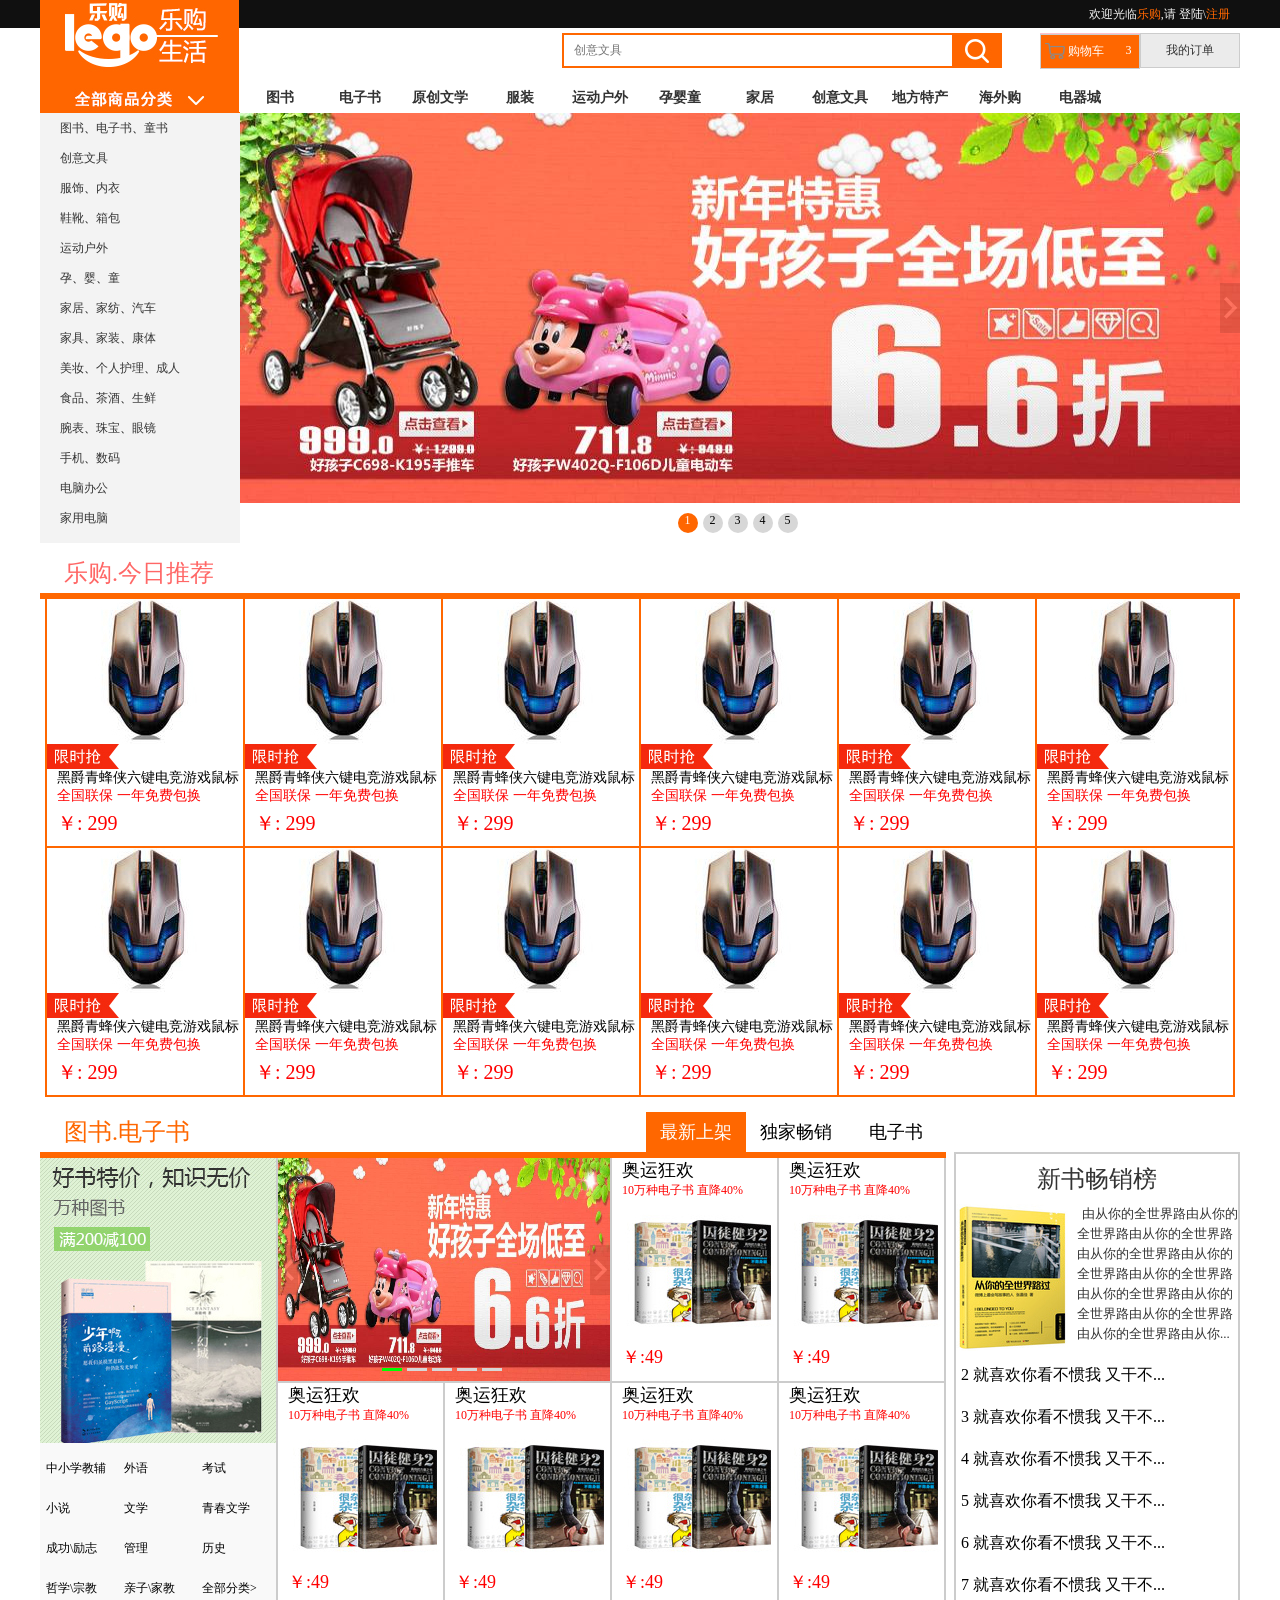
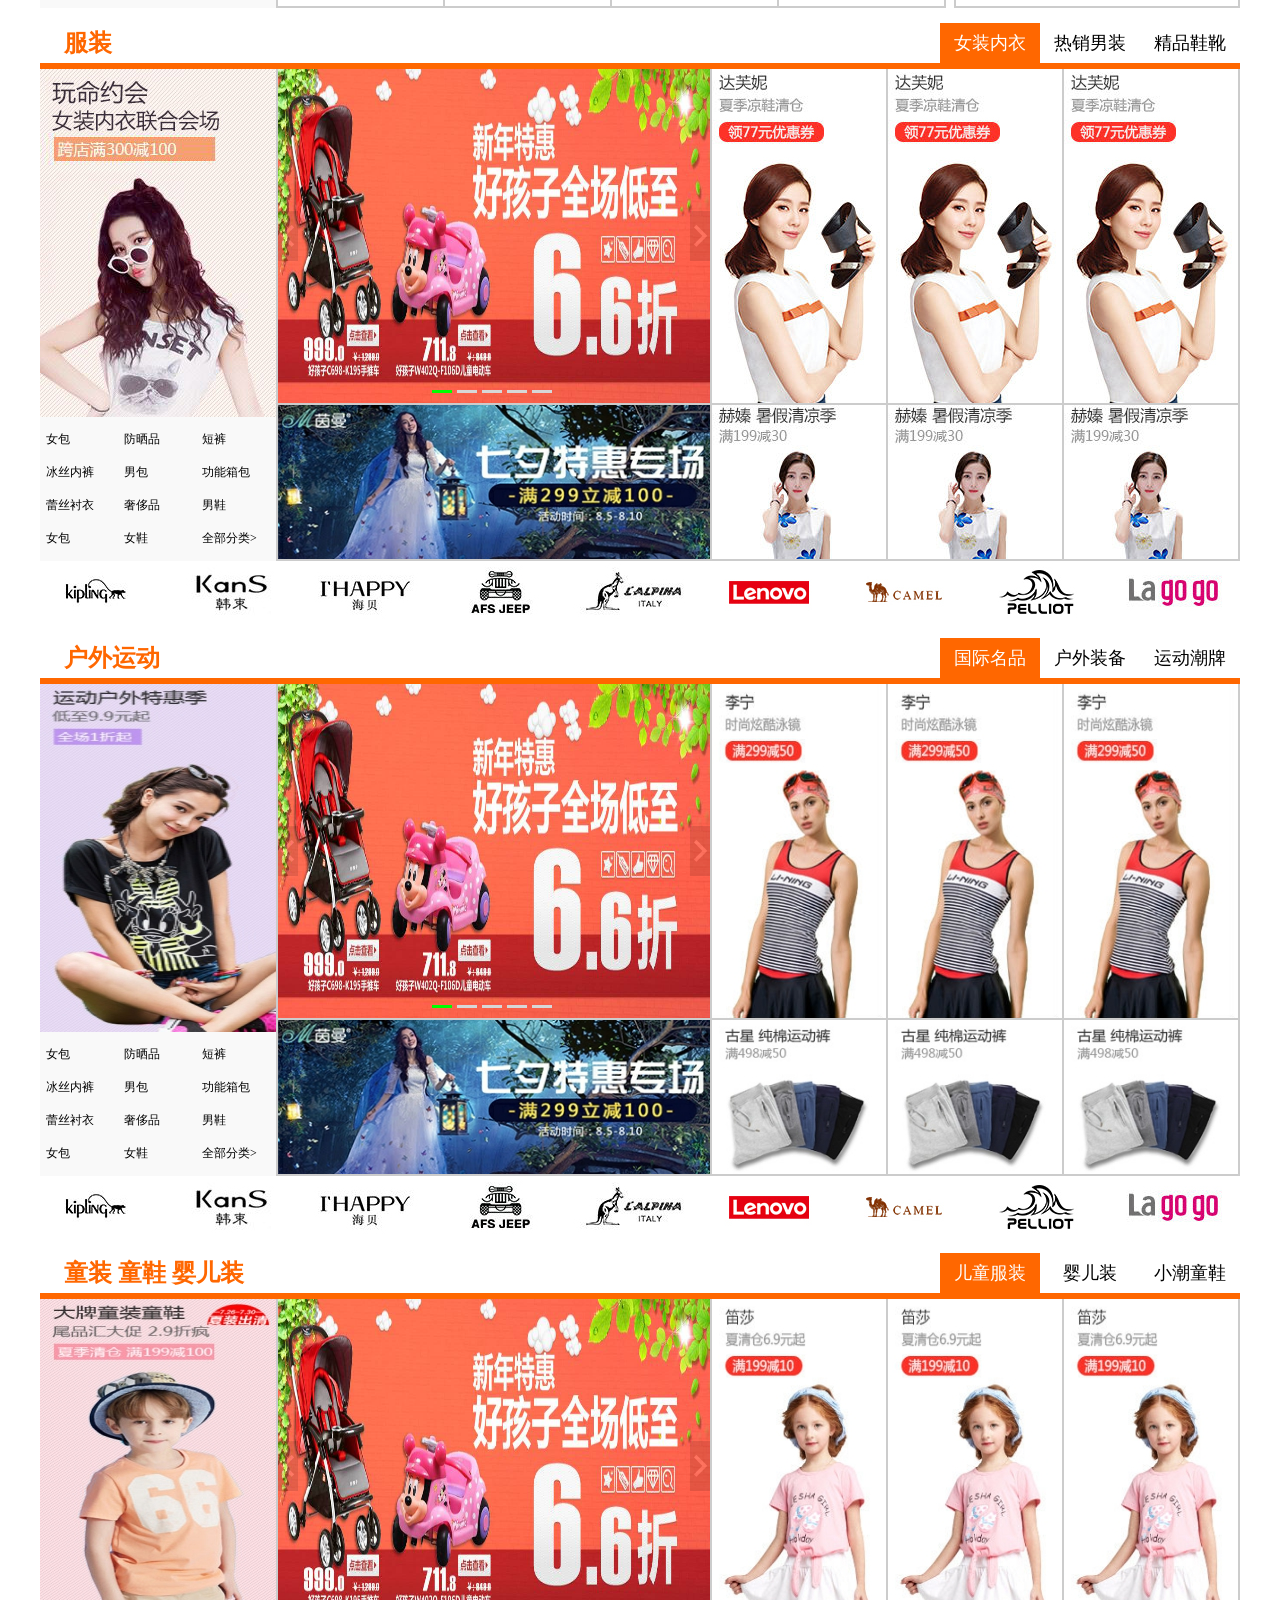
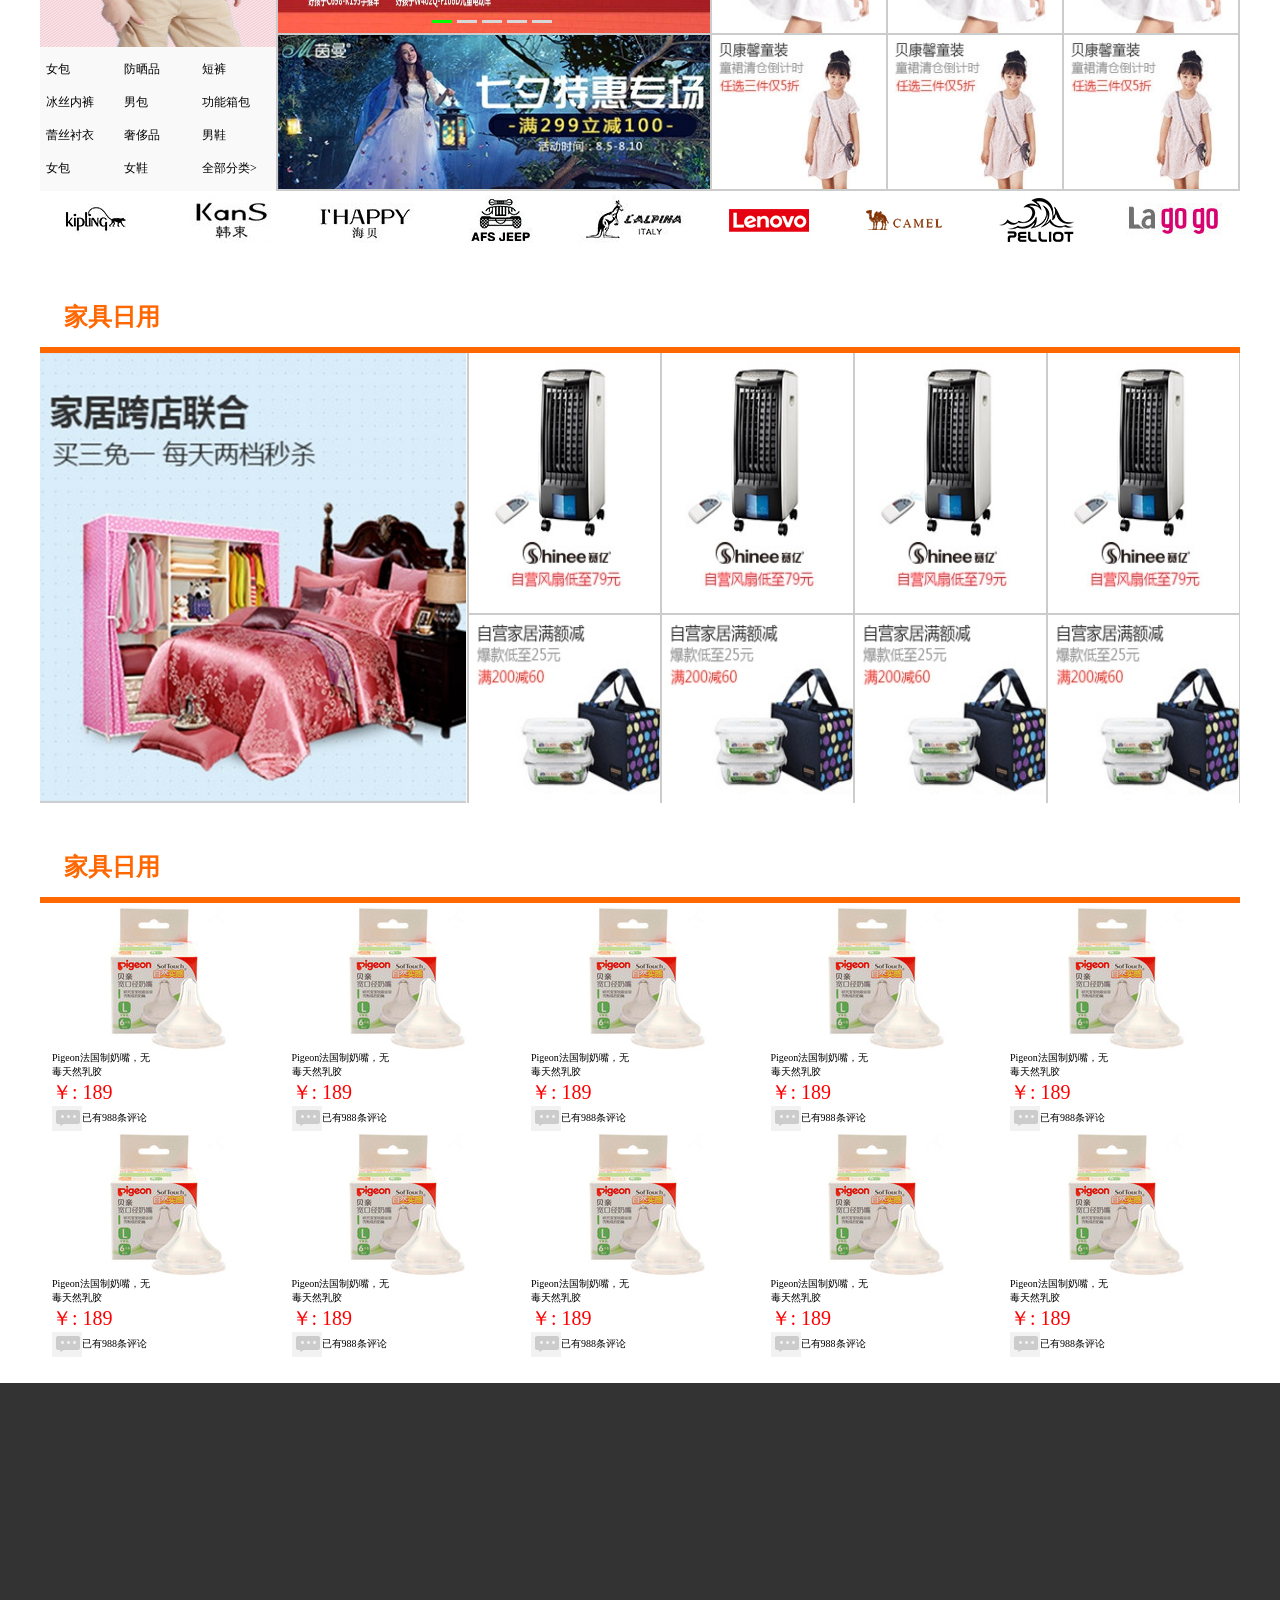
<file: code/ch6/index.html>
<!DOCTYPE html>
<html lang="en">
    <head>
        <meta charset="UTF-8">
        <meta name="viewport" content="width=device-width,initial-scale=1.0">
        <title>乐购(LEGOU.COM)-正品低价、品质保障、配送及时、轻松购物！</title>
    <meta name="description"content="乐购LEGOU.COM-专业的综合网上购物商城,销售家电、数码通讯、电脑、家居百货、服装服饰、母婴、图书、食品等数万个品牌优质商品.便捷、诚信的服务，为您提供愉悦的网上购物体验!"/>
    <meta name="Keywords" content="网上购物,网上商城,手机,笔记本,电脑,MP3,CD,VCD,DV,相机,数码,配件,手表,存储卡,乐购"/>
    <!-- 引入样式 -->
    <link rel="stylesheet" href="./css/reset.css">
    <link rel="stylesheet" href="./css/common.css">
    <link rel="stylesheet" href="./css/index.css">
    <link rel="stylesheet" href="./css/slider.css">
    </head>
    <body>
        <!-- 1. 顶部 -->
        <div class="topbar">
            <!-- 内容容器-->
            <div class="container clearfix" >
                <p class="fl"><a href="#">www.legou.com</a></p>
                <p class="fr"><span>欢迎光临<a href="#" class="title">乐购</a></span>,<span>请 <a href="#" class="login">登陆</a>\<a href="#" class="register">注册</a></span></p>
            </div>
        </div>
        <!-- 2. 导航 -->
        <div class="nav container" >
            <!--搜索框&购物车&订单 -->
            <div class="search-shopcart-order clearfix">
                <!--购物车&订单-->
            <div class="shopcart-order fr">
                <button><span></span><span>购物车</span><span>3</span></button>
                <button>我的订单</button>

            </div>
            <!--搜索框-->
            <div class="search-input fr">
                <input class="search" placeholder="创意文具" type="text">
                <span></span>
            </div>
            </div>
            <!--分类导航 -->
            <div class="category-menu clearfix">
                <!-- 左侧 -->
                <div class="left-logo fl">
                    <img src="./img/logo.jpg" alt="">
                </div>
                <!-- 右侧 -->
                <ul class="fr clearfix"> 
                    <li>图书</li>
                    <li>电子书</li>
                    <li>原创文学</li>
                    <li>服装</li>
                    <li>运动户外</li>
                    <li>孕婴童</li>
                    <li>家居</li>
                    <li>创意文具</li>
                    <li>地方特产</li>
                    <li>海外购</li>
                    <li>电器城</li>
                </ul>
            </div>
        </div>

        <!-- 3. 分类导航和banner -->
        <div class="menu container clearfix" >
            <!--左侧导航-->
            <div class="sideMenu fl">
                <ul>
                    <li>
                        <!-- 一级导航标题 -->
                        <p class="title">
                            <a href="#">图书</a>、<a href="#">电子书</a>、<a href="#">童书</a>
                        </p>
                        <!-- 二级导航 -->
                        <div class="subMenu">
                            子菜单1
                        </div>
                    </li>
                    <li>
                        <!-- 一级导航标题 -->
                        <p class="title">
                            <a href="#">创意文具</a>
                        </p>
                        <!-- 二级导航 -->
                        <div class="subMenu">
                            子菜单2
                        </div>
                    </li>
                    <li>
                        <!-- 一级导航标题 -->
                        <p class="title">
                            <a href="#">服饰</a>、<a href="#">内衣</a>
                        </p>
                        <!-- 二级导航 -->
                        <div class="subMenu">
                            子菜单3
                        </div>
                    </li>
                    <li>
                        <!-- 一级导航标题 -->
                        <p class="title">
                            <a href="#">鞋靴</a>、<a href="#">箱包</a>
                        </p>
                        <!-- 二级导航 -->
                        <div class="subMenu">
                            子菜单4
                        </div>
                    </li>
                    <li>
                        <!-- 一级导航标题 -->
                        <p class="title">
                            <a href="#">运动户外</a>
                        </p>
                        <!-- 二级导航 -->
                        <div class="subMenu">
                            子菜单5
                        </div>
                    </li>
                    <li>
                        <!-- 一级导航标题 -->
                        <p class="title">
                            <a href="#">孕</a>、<a href="#">婴</a>、<a href="#">童</a>
                        </p>
                        <!-- 二级导航 -->
                        <div class="subMenu">
                            子菜单6
                        </div>
                    </li>
                    <li>
                        <!-- 一级导航标题 -->
                        <p class="title">
                            <a href="#">家居</a>、<a href="#">家纺</a>、<a href="#">汽车</a>
                        </p>
                        <!-- 二级导航 -->
                        <div class="subMenu">
                            子菜单7
                        </div>
                    </li>
                    <li>
                        <!-- 一级导航标题 -->
                        <p class="title">
                            <a href="#">家具</a>、<a href="#">家装</a>、<a href="#">康体</a>
                        </p>
                        <!-- 二级导航 -->
                        <div class="subMenu">
                            子菜单8
                        </div>
                    </li>
                    <li>
                        <!-- 一级导航标题 -->
                        <p class="title">
                            <a href="#">美妆</a>、<a href="#">个人护理</a>、<a href="#">成人</a>
                        </p>
                        <!-- 二级导航 -->
                        <div class="subMenu">
                            子菜单9
                        </div>
                    </li>
                    <li>
                        <!-- 一级导航标题 -->
                        <p class="title">
                            <a href="#">食品</a>、<a href="#">茶酒</a>、<a href="#">生鲜</a>
                        </p>
                        <!-- 二级导航 -->
                        <div class="subMenu">
                            子菜单10
                        </div>
                    </li>
                    <li>
                        <!-- 一级导航标题 -->
                        <p class="title">
                            <a href="#">腕表</a>、<a href="#">珠宝</a>、<a href="#">眼镜</a>
                        </p>
                        <!-- 二级导航 -->
                        <div class="subMenu">
                            子菜单11
                        </div>
                    </li>
                    <li>
                        <!-- 一级导航标题 -->
                        <p class="title">
                            <a href="#">手机</a>、<a href="#">数码</a>
                        </p>
                        <!-- 二级导航 -->
                        <div class="subMenu">
                            子菜单12
                        </div>
                    </li>
                    <li>
                        <!-- 一级导航标题 -->
                        <p class="title">
                            <a href="#">电脑办公</a>
                        </p>
                        <!-- 二级导航 -->
                        <div class="subMenu">
                            子菜单13
                        </div>
                    </li>
                    <li>
                        <!-- 一级导航标题 -->
                        <p class="title">
                            <a href="#">家用电脑</a>
                        </p>
                        <!-- 二级导航 -->
                        <div class="subMenu">
                            子菜单14
                        </div>
                    </li>
                </ul>
            </div>
            <!--右侧banner-->
           <!--轮播开始-->
		<div class="pptbox" id="banner">
			<!--轮播的内容-->
			<ul class="innerwrapper">
				<li>
					<a href="#"><img src="img/banner1.jpg" /></a>
				</li>
				<li>
					<a href="#"><img src="img/banner2.jpg" /></a>
				</li>
				<li>
					<a href="#"><img src="img/banner3.jpg" /></a>
				</li>
				<li>
					<a href="#"><img src="img/banner4.jpg" /></a>
				</li>
				<li>
					<a href="#"><img src="img/banner5.jpg" /></a>
				</li>
			</ul>
			<!--数字控制器-->
			<ul class="controls">
				<li class="current">1</li>
				<li>2</li>
				<li>3</li>
				<li>4</li>
				<li>5</li>
			</ul>
                    <!--按钮控制器-->
                    <span class="btnleft"></span>
                    <span class="btnright"></span>
                </div>
            </div>
        </div>
        <!-- 4. 今日推荐 -->
        <div class="recommend container" >
            <!-- 标题 -->
            <h1 class="title">
                乐购.今日推荐
            </h1>
            <!-- 推荐内容 -->
            <div class="recommend-content">
                <ul>
                    <li>
                        <img src="./img/mouse.jpg" alt="">
                        <p class="limit-time"><img src="./img/limitTime.jpg" alt=""></p>
                        <p class="desc">黑爵青蜂侠六键电竞游戏鼠标</p>
                        <p class="text">全国联保 一年免费包换</p>
                        <p class="price">￥: 299</p>
                    </li>
                    <li>
                        <img src="./img/mouse.jpg" alt="">
                        <p class="limit-time"><img src="./img/limitTime.jpg" alt=""></p>
                        <p class="desc">黑爵青蜂侠六键电竞游戏鼠标</p>
                        <p class="text">全国联保 一年免费包换</p>
                        <p class="price">￥: 299</p>
                    </li>
                    <li>
                        <img src="./img/mouse.jpg" alt="">
                        <p class="limit-time"><img src="./img/limitTime.jpg" alt=""></p>
                        <p class="desc">黑爵青蜂侠六键电竞游戏鼠标</p>
                        <p class="text">全国联保 一年免费包换</p>
                        <p class="price">￥: 299</p>
                    </li>
                    <li>
                        <img src="./img/mouse.jpg" alt="">
                        <p class="limit-time"><img src="./img/limitTime.jpg" alt=""></p>
                        <p class="desc">黑爵青蜂侠六键电竞游戏鼠标</p>
                        <p class="text">全国联保 一年免费包换</p>
                        <p class="price">￥: 299</p>
                    </li>
                    <li>
                        <img src="./img/mouse.jpg" alt="">
                        <p class="limit-time"><img src="./img/limitTime.jpg" alt=""></p>
                        <p class="desc">黑爵青蜂侠六键电竞游戏鼠标</p>
                        <p class="text">全国联保 一年免费包换</p>
                        <p class="price">￥: 299</p>
                    </li>
                    <li>
                        <img src="./img/mouse.jpg" alt="">
                        <p class="limit-time"><img src="./img/limitTime.jpg" alt=""></p>
                        <p class="desc">黑爵青蜂侠六键电竞游戏鼠标</p>
                        <p class="text">全国联保 一年免费包换</p>
                        <p class="price">￥: 299</p>
                    </li>
                    <li>
                        <img src="./img/mouse.jpg" alt="">
                        <p class="limit-time"><img src="./img/limitTime.jpg" alt=""></p>
                        <p class="desc">黑爵青蜂侠六键电竞游戏鼠标</p>
                        <p class="text">全国联保 一年免费包换</p>
                        <p class="price">￥: 299</p>
                    </li>
                    <li>
                        <img src="./img/mouse.jpg" alt="">
                        <p class="limit-time"><img src="./img/limitTime.jpg" alt=""></p>
                        <p class="desc">黑爵青蜂侠六键电竞游戏鼠标</p>
                        <p class="text">全国联保 一年免费包换</p>
                        <p class="price">￥: 299</p>
                    </li>
                    <li>
                        <img src="./img/mouse.jpg" alt="">
                        <p class="limit-time"><img src="./img/limitTime.jpg" alt=""></p>
                        <p class="desc">黑爵青蜂侠六键电竞游戏鼠标</p>
                        <p class="text">全国联保 一年免费包换</p>
                        <p class="price">￥: 299</p>
                    </li>
                    <li>
                        <img src="./img/mouse.jpg" alt="">
                        <p class="limit-time"><img src="./img/limitTime.jpg" alt=""></p>
                        <p class="desc">黑爵青蜂侠六键电竞游戏鼠标</p>
                        <p class="text">全国联保 一年免费包换</p>
                        <p class="price">￥: 299</p>
                    </li>
                    <li>
                        <img src="./img/mouse.jpg" alt="">
                        <p class="limit-time"><img src="./img/limitTime.jpg" alt=""></p>
                        <p class="desc">黑爵青蜂侠六键电竞游戏鼠标</p>
                        <p class="text">全国联保 一年免费包换</p>
                        <p class="price">￥: 299</p>
                    </li>
                    <li>
                        <img src="./img/mouse.jpg" alt="">
                        <p class="limit-time"><img src="./img/limitTime.jpg" alt=""></p>
                        <p class="desc">黑爵青蜂侠六键电竞游戏鼠标</p>
                        <p class="text">全国联保 一年免费包换</p>
                        <p class="price">￥: 299</p>
                    </li>
                </ul>
            </div>
        </div>
                <!-- 5. 电子书 -->
        <div class="ebooks container clearfix" >
            <!-- 左侧盒子 -->
            <div class="left-box fl">
                <!-- 顶部 -->
                <div class="top clearfix">
                    <!-- 标题 -->
                    <h1 class="title fl">
                        图书.电子书
                    </h1>
                    <!-- 导航 -->
                    <ul class="fr">
                        <li class="active">最新上架</li>
                        <li>独家畅销</li>
                        <li>电子书</li>
                    </ul>
                </div>
                <!-- 内容 -->
                <div class="content clearfix">
                    <!-- 左侧广告 -->
                    <div class="ads fl">
                        <div class="top-img">
                            <img src="./img/top-img.jpg" alt="">
                        </div>
                        <div class="bottom-text">
                            <ul>
                                <li>中小学教辅</li>
                                <li>外语</li>
                                <li>考试</li>
                                <li>小说</li>
                                <li>文学</li>
                                <li>青春文学</li>
                                <li>成功\励志</li>
                                <li>管理</li>
                                <li>历史</li>
                                <li>哲学\宗教</li>
                                <li>亲子\家教</li>
                                <li>全部分类></li>
                            </ul>
                            </ul>
                        </div>
                    </div>
                    <!-- 右侧列表 -->
                    <div class="ebooks-list fr">
                        <ul>
                            <li>
                            <!-- 轮播容器 -->
                        <div class="pptbox" id="ebooks-banner">
                            <!--轮播的内容-->
                        <ul class="innerwrapper">
                            <li>
                                <a href="#"><img src="img/banner1.jpg" /></a>
                            </li>
                            <li>
                                <a href="#"><img src="img/banner2.jpg" /></a>
                            </li>
                            <li>
                                <a href="#"><img src="img/banner3.jpg" /></a>
                            </li>
                            <li>
                                <a href="#"><img src="img/banner4.jpg" /></a>
                            </li>
                            <li>
                                <a href="#"><img src="img/banner5.jpg" /></a>
                            </li>
                        </ul>

                        <!--数字控制器-->
                        <ul class="controls">
                            <li class="current">1</li>
                            <li>2</li>
                            <li>3</li>
                            <li>4</li>
                            <li>5</li>
                        </ul>

                                <!--按钮控制器-->
                                <span class="btnleft"></span>
                                <span class="btnright"></span>
                        </div>
                            </li>
                            <li>
                                <p class="title">奥运狂欢</p>
                                <p class="promotion-text">10万种电子书 直降40%</p>
                                <img src="./img/ebooks-list.jpg" alt="">
                                <p class="price">￥:49</p>
                            </li>
                            <li>
                                <p class="title">奥运狂欢</p>
                                <p class="promotion-text">10万种电子书 直降40%</p>
                                <img src="./img/ebooks-list.jpg" alt="">
                                <p class="price">￥:49</p>
                            </li>
                            <li>
                                <p class="title">奥运狂欢</p>
                                <p class="promotion-text">10万种电子书 直降40%</p>
                                <img src="./img/ebooks-list.jpg" alt="">
                                <p class="price">￥:49</p>
                            </li>
                            <li>
                                <p class="title">奥运狂欢</p>
                                <p class="promotion-text">10万种电子书 直降40%</p>
                                <img src="./img/ebooks-list.jpg" alt="">
                                <p class="price">￥:49</p>
                            </li>
                            <li>
                                <p class="title">奥运狂欢</p>
                                <p class="promotion-text">10万种电子书 直降40%</p>
                                <img src="./img/ebooks-list.jpg" alt="">
                                <p class="price">￥:49</p>
                            </li>
                            <li>
                                <p class="title">奥运狂欢</p>
                                <p class="promotion-text">10万种电子书 直降40%</p>
                                <img src="./img/ebooks-list.jpg" alt="">
                                <p class="price">￥:49</p>
                            </li>
                        </ul>
                    </div>
                </div>
            </div>
            <!-- 右侧盒子 -->
            <div class="right-box fr">
                <!-- 标题 -->
                <h3 class="title">新书畅销榜</h3>
                <ul>
                    <li>
                        <p class="ebooks-title">1就喜欢你看不惯我 又干不...</p>
                        <p class="clearfix desc">
                            <img class="fl" src="./img/ebooks.jpg" alt="">由从你的全世界路由从你的全世界路由从你的全世界路由从你的全世界路由从你的全世界路由从你的全世界路由从你的全世界路由从你的全世界路由从你的全世界路由从你的全世界路由从你...
                        </p>
                    </li>
                    <li>
                        <p class="ebooks-title">2 就喜欢你看不惯我 又干不...</p>
                        <p class="clearfix desc">
                            <img class="fl" src="./img/ebooks.jpg" alt="">由从你的全世界路由从你的全世界路由从你的全世界路由从你的全世界路由从你的全世界路由从你的全世界路由从你的全世界路由从你的全世界路由从你的全世界路由从你的全世界路由从你...
                        </p>
                    </li>
                    <li>
                        <p class="ebooks-title">3 就喜欢你看不惯我 又干不...</p>
                        <p class="clearfix desc">
                            <img class="fl" src="./img/ebooks.jpg" alt="">由从你的全世界路由从你的全世界路由从你的全世界路由从你的全世界路由从你的全世界路由从你的全世界路由从你的全世界路由从你的全世界路由从你的全世界路由从你的全世界路由从你...
                        </p>
                    </li>
                    <li>
                        <p class="ebooks-title">4 就喜欢你看不惯我 又干不...</p>
                        <p class="clearfix desc">
                            <img class="fl" src="./img/ebooks.jpg" alt="">由从你的全世界路由从你的全世界路由从你的全世界路由从你的全世界路由从你的全世界路由从你的全世界路由从你的全世界路由从你的全世界路由从你的全世界路由从你的全世界路由从你...
                        </p>
                    </li>
                    <li>
                        <p class="ebooks-title">5 就喜欢你看不惯我 又干不...</p>
                        <p class="clearfix desc">
                            <img class="fl" src="./img/ebooks.jpg" alt="">由从你的全世界路由从你的全世界路由从你的全世界路由从你的全世界路由从你的全世界路由从你的全世界路由从你的全世界路由从你的全世界路由从你的全世界路由从你的全世界路由从你...
                        </p>
                    </li>
                    <li>
                        <p class="ebooks-title">6 就喜欢你看不惯我 又干不...</p>
                        <p class="clearfix desc">
                            <img class="fl" src="./img/ebooks.jpg" alt="">由从你的全世界路由从你的全世界路由从你的全世界路由从你的全世界路由从你的全世界路由从你的全世界路由从你的全世界路由从你的全世界路由从你的全世界路由从你的全世界路由从你...
                        </p>
                    </li>
                    <li>
                        <p  class="ebooks-title">7 就喜欢你看不惯我 又干不...</p>
                        <p class="clearfix desc">
                            <img class="fl" src="./img/ebooks.jpg" alt="">由从你的全世界路由从你的全世界路由从你的全世界路由从你的全世界路由从你的全世界路由从你的全世界路由从你的全世界路由从你的全世界路由从你的全世界路由从你的全世界路由从你...
                        </p>
                    </li>
                </ul>
            </div>
        </div>

        <!-- 6. 服装 -->
        <div class="clothes container clearfix" >
            <!-- 左侧盒子 -->
            <div class="left-box fl">
                <!-- 顶部 -->
                <div class="top clearfix">
                    <!-- 标题 -->
                    <h1 class="title fl">
                        服装
                    </h1>
                    <!-- 导航 -->
                    <ul class="fr">
                        <li class="active">女装内衣</li>
                        <li>热销男装</li>
                        <li>精品鞋靴</li>
                    </ul>
                </div>
                <!-- 内容 -->
                <div class="content clearfix">
                    <!-- 左侧广告 -->
                    <div class="ads fl">
                        <div class="top-img">
                            <img src="./img/clothes-1.jpg" alt="">
                        </div>
                        <div class="bottom-text">
                            <ul>
                                <li>女包</li>
                                <li>防晒品</li>
                                <li>短裤</li>
                                <li>冰丝内裤</li>
                                <li>男包</li>
                                <li>功能箱包</li>
                                <li>蕾丝衬衣</li>
                                <li>奢侈品</li>
                                <li>男鞋</li>
                                <li>女包</li>
                                <li>女鞋</li>
                                <li>全部分类></li>
                            </ul>
                        </div>
                    </div>
                    <!-- 右侧列表 -->
                    <div class="ebooks-list fr">
                        <ul>
                            <li>
                            <!-- 轮播容器 -->
                        <div class="pptbox" id="clothes-banner">
                            <!--轮播的内容-->
                        <ul class="innerwrapper">
                            <li>
                                <a href="#"><img src="img/banner1.jpg" /></a>
                            </li>
                            <li>
                                <a href="#"><img src="img/banner2.jpg" /></a>
                            </li>
                            <li>
                                <a href="#"><img src="img/banner3.jpg" /></a>
                            </li>
                            <li>
                                <a href="#"><img src="img/banner4.jpg" /></a>
                            </li>
                            <li>
                                <a href="#"><img src="img/banner5.jpg" /></a>
                            </li>
                        </ul>

                        <!--数字控制器-->
                        <ul class="controls">
                            <li class="current">1</li>
                            <li>2</li>
                            <li>3</li>
                            <li>4</li>
                            <li>5</li>
                        </ul>

                                <!--按钮控制器-->
                                <span class="btnleft"></span>
                                <span class="btnright"></span>
                        </div>
                            </li>
                            <li>
                                <img src="./img/clothes-2.jpg" alt="">
                            </li>
                            <li>
                                <img src="./img/clothes-2.jpg" alt="">
                            </li>
                            <li>
                                <img src="./img/clothes-2.jpg" alt="">
                            </li>
                            <li>
                                <img src="./img/qixiy.jpg" alt="">
                            </li>
                            <li>
                                <img src="./img/clothes-3.jpg" alt=""> 
                            </li>
                            <li>
                                <img src="./img/clothes-3.jpg" alt="">
                            </li>
                            <li>
                                <img src="./img/clothes-3.jpg" alt="">
                            </li>
                        </ul>
                    </div>
                </div>
            </div>
            <!-- 底部logo -->
            <div class="logo">
                <ul>
                    <li>
                        <img src="img/c-logo-1.jpg" alt="">
                    </li>
                    <li>
                        <img src="img/c-logo-2.jpg" alt="">
                    </li>
                    <li>
                        <img src="img/c-logo-3.jpg" alt="">
                    </li>
                    <li>
                        <img src="img/c-logo-4.jpg" alt="">
                    </li>
                    <li>
                        <img src="img/c-logo-5.jpg" alt="">
                    </li>
                    <li>
                        <img src="img/c-logo-6.jpg" alt="">
                    </li>
                    <li>
                        <img src="img/c-logo-7.jpg" alt="">
                    </li>
                    <li>
                        <img src="img/c-logo-8.jpg" alt="">
                    </li>
                    <li>
                        <img src="img/c-logo-9.jpg" alt="">
                    </li>
                </ul>
            </div>
        </div>
       <!-- 7.户外运动 -->
       <div class="sport container clearfix" >
        <!-- 左侧盒子 -->
        <div class="left-box fl">
            <!-- 顶部 -->
            <div class="top clearfix">
                <!-- 标题 -->
                <h1 class="title fl">
                     户外运动
                </h1>
                <!-- 导航 -->
                <ul class="fr">
                    <li class="active">国际名品</li>
                    <li>户外装备</li>
                    <li>运动潮牌</li>
                </ul>
            </div>
            <!-- 内容 -->
            <div class="content clearfix">
                <!-- 左侧广告 -->
                <div class="ads fl">
                    <div class="top-img">
                        <img src="./img/sport1.jpg" alt="">
                    </div>
                    <div class="bottom-text">
                        <ul>
                            <li>女包</li>
                            <li>防晒品</li>
                            <li>短裤</li>
                            <li>冰丝内裤</li>
                            <li>男包</li>
                            <li>功能箱包</li>
                            <li>蕾丝衬衣</li>
                            <li>奢侈品</li>
                            <li>男鞋</li>
                            <li>女包</li>
                            <li>女鞋</li>
                            <li>全部分类></li>
                        </ul>
                    </div>
                </div>
                <!-- 右侧列表 -->
                <div class="ebooks-list fr">
                    <ul>
                        <li>
                        <!-- 轮播容器 -->
                    <div class="pptbox" id="sport-banner">
                        <!--轮播的内容-->
                    <ul class="innerwrapper">
                        <li>
                            <a href="#"><img src="img/banner1.jpg" /></a>
                        </li>
                        <li>
                            <a href="#"><img src="img/banner2.jpg" /></a>
                        </li>
                        <li>
                            <a href="#"><img src="img/banner3.jpg" /></a>
                        </li>
                        <li>
                            <a href="#"><img src="img/banner4.jpg" /></a>
                        </li>
                        <li>
                            <a href="#"><img src="img/banner5.jpg" /></a>
                        </li>
                    </ul>

                    <!--数字控制器-->
                    <ul class="controls">
                        <li class="current">1</li>
                        <li>2</li>
                        <li>3</li>
                        <li>4</li>
                        <li>5</li>
                    </ul>

                            <!--按钮控制器-->
                            <span class="btnleft"></span>
                            <span class="btnright"></span>
                    </div>
                        </li>
                        <li>
                            <img src="./img/sport2.jpg" alt="">
                        </li>
                        <li>
                            <img src="./img/sport2.jpg" alt="">
                        </li>
                        <li>
                            <img src="./img/sport2.jpg" alt="">
                        </li>
                        <li>
                            <img src="./img/qixiy.jpg" alt="">
                        </li>
                        <li>
                            <img src="./img/sport3.jpg" alt=""> 
                        </li>
                        <li>
                            <img src="./img/sport3.jpg" alt="">
                        </li>
                        <li>
                            <img src="./img/sport3.jpg" alt="">
                        </li>
                    </ul>
                </div>
            </div>
        </div>
        <!-- 底部logo -->
        <div class="logo">
            <ul>
                <li>
                    <img src="img/c-logo-1.jpg" alt="">
                </li>
                <li>
                    <img src="img/c-logo-2.jpg" alt="">
                </li>
                <li>
                    <img src="img/c-logo-3.jpg" alt="">
                </li>
                <li>
                    <img src="img/c-logo-4.jpg" alt="">
                </li>
                <li>
                    <img src="img/c-logo-5.jpg" alt="">
                </li>
                <li>
                    <img src="img/c-logo-6.jpg" alt="">
                </li>
                <li>
                    <img src="img/c-logo-7.jpg" alt="">
                </li>
                <li>
                    <img src="img/c-logo-8.jpg" alt="">
                </li>
                <li>
                    <img src="img/c-logo-9.jpg" alt="">
                </li>
            </ul>
        </div>
    </div>
        <!-- 8. 童装 -->
        <div class="children-clothes container clearfix" >
            <!-- 左侧盒子 -->
        <div class="left-box fl">
            <!-- 顶部 -->
            <div class="top clearfix">
                <!-- 标题 -->
                <h1 class="title fl">
                     童装 童鞋 婴儿装
                </h1>
                <!-- 导航 -->
                <ul class="fr">
                    <li class="active">儿童服装</li>
                    <li>婴儿装</li>
                    <li>小潮童鞋</li>
                </ul>
            </div>
            <!-- 内容 -->
            <div class="content clearfix">
                <!-- 左侧广告 -->
                <div class="ads fl">
                    <div class="top-img">
                        <img src="./img/children.jpg" alt="">
                    </div>
                    <div class="bottom-text">
                        <ul>
                            <li>女包</li>
                            <li>防晒品</li>
                            <li>短裤</li>
                            <li>冰丝内裤</li>
                            <li>男包</li>
                            <li>功能箱包</li>
                            <li>蕾丝衬衣</li>
                            <li>奢侈品</li>
                            <li>男鞋</li>
                            <li>女包</li>
                            <li>女鞋</li>
                            <li>全部分类></li>
                        </ul>
                    </div>
                </div>
                <!-- 右侧列表 -->
                <div class="ebooks-list fr">
                    <ul>
                        <li>
                        <!-- 轮播容器 -->
                    <div class="pptbox" id="children-clothes-banner">
                        <!--轮播的内容-->
                    <ul class="innerwrapper">
                        <li>
                            <a href="#"><img src="img/banner1.jpg" /></a>
                        </li>
                        <li>
                            <a href="#"><img src="img/banner2.jpg" /></a>
                        </li>
                        <li>
                            <a href="#"><img src="img/banner3.jpg" /></a>
                        </li>
                        <li>
                            <a href="#"><img src="img/banner4.jpg" /></a>
                        </li>
                        <li>
                            <a href="#"><img src="img/banner5.jpg" /></a>
                        </li>
                    </ul>

                    <!--数字控制器-->
                    <ul class="controls">
                        <li class="current">1</li>
                        <li>2</li>
                        <li>3</li>
                        <li>4</li>
                        <li>5</li>
                    </ul>

                            <!--按钮控制器-->
                            <span class="btnleft"></span>
                            <span class="btnright"></span>
                    </div>
                        </li>
                        <li>
                            <img src="./img/children1.jpg" alt="">
                        </li>
                        <li>
                            <img src="./img/children1.jpg" alt="">
                        </li>
                        <li>
                            <img src="./img/children1.jpg" alt="">
                        </li>
                        <li>
                            <img src="./img/qixiy.jpg" alt="">
                        </li>
                        <li>
                            <img src="./img/children2.jpg" alt=""> 
                        </li>
                        <li>
                            <img src="./img/children2.jpg" alt="">
                        </li>
                        <li>
                            <img src="./img/children2.jpg" alt="">
                        </li>
                    </ul>
                </div>
            </div>
        </div>
        <!-- 底部logo -->
        <div class="logo">
            <ul>
                <li>
                    <img src="img/c-logo-1.jpg" alt="">
                </li>
                <li>
                    <img src="img/c-logo-2.jpg" alt="">
                </li>
                <li>
                    <img src="img/c-logo-3.jpg" alt="">
                </li>
                <li>
                    <img src="img/c-logo-4.jpg" alt="">
                </li>
                <li>
                    <img src="img/c-logo-5.jpg" alt="">
                </li>
                <li>
                    <img src="img/c-logo-6.jpg" alt="">
                </li>
                <li>
                    <img src="img/c-logo-7.jpg" alt="">
                </li>
                <li>
                    <img src="img/c-logo-8.jpg" alt="">
                </li>
                <li>
                    <img src="img/c-logo-9.jpg" alt="">
                </li>
            </ul>
        </div>
    </div>
        </div>
        <!-- 9. 家居日用 -->
            <div class="daily container clearfix">
                <div class="top clearfix">
                    <h1 class="title fl">
                         家具日用
                    </h1>
                </div> 
                <!--左侧广告-->
              <div class="content clearfix">
                  <div class="ads fl">
                    <div class="top-img">
                        <img src="./img/daily.jpg" alt="">
                    </div>
               </div>
          
           <div class="sport-list fr">
               <ul>
                  <li>
                      <img src="./img/daily1.jpg" alt="">
                  </li>
                  <li>
                    <img src="./img/daily1.jpg" alt="">
                </li>
                <li>
                    <img src="./img/daily1.jpg" alt="">
                </li>
                <li>
                    <img src="./img/daily1.jpg" alt="">
                </li>
                  <li style="height: 188px;">
                    <img src="./img/daily2.jpg">
                </li>
                <li style="height: 188px;">
                    <img src="./img/daily2.jpg">
                </li>
                <li style="height: 188px;">
                    <img src="./img/daily2.jpg">
                </li>
                <li style="height: 188px;">
                    <img src="./img/daily2.jpg">
                </li>
               </ul>
           </div>
           </div>
            </div>
    
        </div>
        <!-- 10. 推广商品 -->
        <div class="promotion container clearfix" >

            <div class="top clearfix">
                <h1 class="title fl">
                     家具日用
                </h1>
           </div> 
           <div class="content clearfix">
           <div class="promotion-list fr">
             <ul>
                <li>
                        <img src="./img/index25_12.jpg" alt="">
                        <p class="descs">Pigeon法国制奶嘴，无</p>
                        <p class="texts">毒天然乳胶</p>
                        <p class="prices">￥: 189</p>
                        <p><img src="./img/index27_14.jpg">已有988条评论</p>
                    </li>
                </li>
                <li>
                    <img src="./img/index25_12.jpg" alt="">
                    <p class="descs">Pigeon法国制奶嘴，无</p>
                    <p class="texts">毒天然乳胶</p>
                    <p class="prices">￥: 189</p>
                    <p><img src="./img/index27_14.jpg">已有988条评论</p>
                </li>
            </li>
            <li>
                <img src="./img/index25_12.jpg" alt="">
                <p class="descs">Pigeon法国制奶嘴，无</p>
                <p class="texts">毒天然乳胶</p>
                <p class="prices">￥: 189</p>
                <p><img src="./img/index27_14.jpg">已有988条评论</p>
            </li>
        </li>
        <li>
            <img src="./img/index25_12.jpg" alt="">
            <p class="descs">Pigeon法国制奶嘴，无</p>
            <p class="texts">毒天然乳胶</p>
            <p class="prices">￥: 189</p>
            <p><img src="./img/index27_14.jpg">已有988条评论</p>
        </li>
    </li>
    <li>
        <img src="./img/index25_12.jpg" alt="">
        <p class="descs">Pigeon法国制奶嘴，无</p>
        <p class="texts">毒天然乳胶</p>
        <p class="prices">￥: 189</p>
        <p><img src="./img/index27_14.jpg">已有988条评论</p>
    </li>
</li>
<li>
    <img src="./img/index25_12.jpg" alt="">
    <p class="descs">Pigeon法国制奶嘴，无</p>
    <p class="texts">毒天然乳胶</p>
    <p class="prices">￥: 189</p>
    <p><img src="./img/index27_14.jpg">已有988条评论</p>
</li>
</li>
<li>
    <img src="./img/index25_12.jpg" alt="">
    <p class="descs">Pigeon法国制奶嘴，无</p>
    <p class="texts">毒天然乳胶</p>
    <p class="prices">￥: 189</p>
    <p><img src="./img/index27_14.jpg">已有988条评论</p>
</li>
</li>
<li>
    <img src="./img/index25_12.jpg" alt="">
    <p class="descs">Pigeon法国制奶嘴，无</p>
    <p class="texts">毒天然乳胶</p>
    <p class="prices">￥: 189</p>
    <p><img src="./img/index27_14.jpg">已有988条评论</p>
</li>
</li>
<li>
    <img src="./img/index25_12.jpg" alt="">
    <p class="descs">Pigeon法国制奶嘴，无</p>
    <p class="texts">毒天然乳胶</p>
    <p class="prices">￥: 189</p>
    <p><img src="./img/index27_14.jpg">已有988条评论</p>
</li>
</li>
<li>
    <img src="./img/index25_12.jpg" alt="">
    <p class="descs">Pigeon法国制奶嘴，无</p>
    <p class="texts">毒天然乳胶</p>
    <p class="prices">￥: 189</p>
    <p><img src="./img/index27_14.jpg">已有988条评论</p>
</li>
</li>
                
             </ul>
           </div>
         </div> 
        </div>
        <!-- 11. 尾部 -->
        <div class="footer" ></div>


        <!-- 引入jquery.min.js -->
        <script src="./js/jquery.min.js"></script>
        <!--  引入轮播插件-->
        <script src="./js/slider.js"></script>
        <!-- 引入自己写的js文件 -->
        <script src="./js/index.js"></script>
    </body>
</html>
</file>
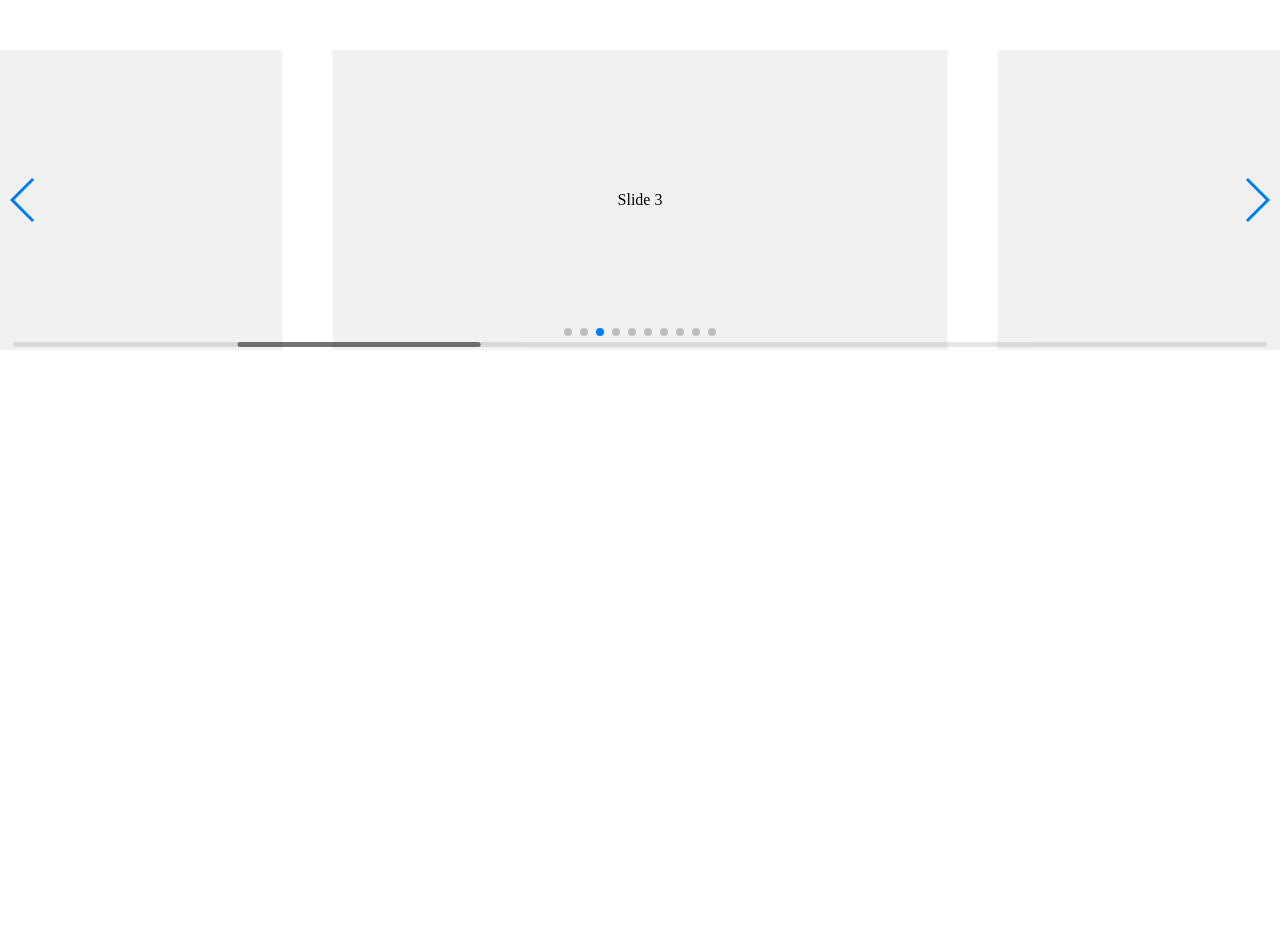
<file: code/ch11/swiper-4.5.3/playground/index.html>
<!doctype html>
<html lang="en">
<head>
    <meta charset="UTF-8">
    <title>Swiper Playground</title>
    <link rel="stylesheet" href="../dist/css/swiper.min.css">
    <meta name="viewport" content="width=device-width">
</head>
<body>
    <div class="swiper-container">
        <div class="swiper-scrollbar"></div>
        <div class="swiper-button-prev"></div>
        <div class="swiper-button-next"></div>
        <div class="swiper-wrapper">
            <div class="swiper-slide">Slide 1</div>
            <div class="swiper-slide">Slide 2</div>
            <div class="swiper-slide">Slide 3</div>
            <div class="swiper-slide">Slide 4</div>
            <div class="swiper-slide">Slide 5</div>
            <div class="swiper-slide">Slide 6</div>
            <div class="swiper-slide">Slide 7</div>
            <div class="swiper-slide">Slide 8</div>
            <div class="swiper-slide">Slide 9</div>
            <div class="swiper-slide">Slide 10</div>
        </div>
        <div class="swiper-pagination"></div>
    </div>
    <style>
    body, html {
        padding: 0;
        margin: 0;
        position: relative;
        height: 100%;
    }
    .swiper-container {
        width: 100%;
        height: 300px;
        margin: 50px auto;
    }
    .swiper-slide {
        background: #f1f1f1;
        color:#000;
        text-align: center;
        line-height: 300px;
    }
    </style>
    <script src="../dist/js/swiper.min.js"></script>
    <script>
        var swiper = new Swiper({
            el: '.swiper-container',
            initialSlide: 2,
            spaceBetween: 50,
            slidesPerView: 2,
            centeredSlides: true,
            slideToClickedSlide: true,
            grabCursor: true,
            scrollbar: {
              el: '.swiper-scrollbar',
            },
            mousewheel: {
              enabled: true,
            },
            keyboard: {
              enabled: true,
            },
            pagination: {
              el: '.swiper-pagination',
            },
            navigation: {
              nextEl: '.swiper-button-next',
              prevEl: '.swiper-button-prev',
            },
        });
    </script>
</body>
</html>
</file>
<file: code/ch4/css/common.css>
/* 清除浮动 */
.clearfix::after {
    content: '';
    display: inline-block;
    height: 0;
    clear: both;
}

/* 左浮动 */
.fl {
    float: left;
}

/* 右浮动 */
.fr {
    float: right;
}

/* 版心 */
.container {
    width: 1200px;
    margin: 0 auto;
}
</file>
<file: code/ch4/css/index.css>
/*--1.======================== 顶部 ========================--*/
/*顶部外层容器*/
.topbar{
    height: 28px;
    background-color: #101010;
}
/*顶部里层容器*/
.topbar .container {
    height: 28px;
    background-color: #101010;
}
/*里面的p标签*/
.topbar .container p {
    height: 28px;
    line-height: 28px;
    color: #f1f1f1;
}
/*第一个p标签*/
.topbar .container p:first-child a {
 text-indent: 210px;
    
}
/*第一个p标签下面的a标签*/
.topbar .container p:first-child a {
    color: #fff;
    text-decoration: none;

}
/*第二个p标签*/
.topbar .container p:nth-child(2) {
margin-right: 10px;
    
}
/*第二个p标签 下面的的标题和注册*/
.topbar .container p:nth-child(2) .title, .container p:nth-child(2) .register{
    color: #ff6700;   
}
/*第二个p标签 下面的的登陆*/
.topbar .container p:nth-child(2) .login {
    color: #fff;
        
}



/*--2.================================= 导航 ==================================--*/
.nav{
    height: 80px;
    background-color: #fff;
}
/*搜索购物车订单大容器*/
.nav .search-shopcart-order{
    margin-top: 5px;
    height: 35px;
}
/*搜索框*/
.nav .search-shopcart-order .search-input {
    width: 440px;
    height: 35px;
    background-color: #ff6700;
    margin-right: 38px;
    position: relative;
}
/*搜索框中的图标span*/
.nav .search-shopcart-order .search-input span {
    display: inline-block;
    width: 50px;
    height: 35px;
    position: absolute;
    right: 0;
    top: 0;
    background-image: url('../img/bgicon.png');
}
/*搜索框*/
.nav .search-shopcart-order .search-input .search {
    width: 390px;
    height: 31px;
    border: 2px solid #ff6700;
    text-indent: 10px;
    color: #ccc;
    outline: none;
}
/*购物车和订单*/
.nav .search-shopcart-order .shopcart-order{
    width: 200px;
    height: 35px;
    background-color: pink;
    font-size: 0px;
}
/*购物车订单按钮*/
.nav .search-shopcart-order .shopcart-order button {
    width: 100px;
    height: 35px;
    background-color: #ebebeb;
    border: 1px solid #ccc;
    font-size: 12px;
    color: #333;
    outline: none;
}
/*购物车按钮*/
.nav .search-shopcart-order .shopcart-order button:nth-child(1) {
    background-color: #ff6700;
    color: #fff;
    padding-left: 3px;
    
}
/*购物车图标*/
.nav .search-shopcart-order .shopcart-order button:nth-child(1) span:first-child{
    /*background-color: green;*/
    /*background-size: 20px 20px;*/
    background-image: url('../img/gwc.png');
    background-repeat: no-repeat;
    display: inline-block;
    vertical-align: top;
    width: 20px;
    height: 16px;
    margin-right: 3px;
}
/*购物车文字*/
.nav .search-shopcart-order .shopcart-order button:nth-child(1) span:nth-child(2) {
    vertical-align: top;
    display: inline-block;
}
/*数量*/
.nav .search-shopcart-order .shopcart-order button:nth-child(1) span:nth-child(3) {
    vertical-align: top;
    display: inline-block;
    width: 20px;
    margin-left: 15px;
}
/*分类导航*/
.nav .category-menu{
    margin-top: 15px;
    height: 30px;
}
.nav .category-menu .left-logo{
  width: 200px;
  height: 30px;  
  position: relative;
}
.nav .category-menu .left-logo img {
    position: absolute;
    top: -83px;
    left: 0;
}
.nav .category-menu ul {
    width: 1000px;
    height: 30px;
}
.nav .category-menu ul li {
    float: left;
    height: 30px;
    line-height: 30px;
    width: 80px;
    color: #333;
    font-size: 14px;
    text-align: center;
    font-weight: 700;
}

/*--3.========================== 分类导航和banner =========================--*/
.menu{
    height: 430px;
}
.menu .sideMenu {
    height: 430px;
    width: 200px;
}
.menu .sideMenu ul{
    height: 430px;
    width: 200px;
    background-color: #f3f3f3;
    position: relative;
}
.menu .sideMenu ul li {
    height: 30px;
    line-height: 30px;
    width: 200px;
    text-indent: 20px;
}
.menu .sideMenu ul li a {
    color: #353535;
    text-decoration: none;
}
.menu .sideMenu ul li:hover {
    background-color: #fff;
}
.menu .sideMenu ul li:hover a {
    color: #ff6700;
}
.menu .sideMenu ul li .title {
    width: 200px;
    height: 30px;
    line-height: 30px;
}
.menu .sideMenu ul li:hover .title {
    background-color: #fff;
    position: absolute;
    z-index: 99;
}
.menu .sideMenu ul li:hover .subMenu {
    display: block;
}
.menu .sideMenu ul li .subMenu {
    position: absolute;
    left: 198px;
    top: 0;
    border: 1px solid #ff6700;
    width: 500px;
    height: 428px;
    display: none;
}
.menu .banner {
    height: 430px;
    width: 1000px;
}

/*--4.===================================== 今日推荐 ===============================--*/
.recommend{
    height: 544px;
}
/*标题*/
.recommend .title{
    width: 1200px;
    height: 40px;
    line-height: 40px;
    margin-top: 10px;
    text-indent: 24px;
    font-size: 24px;
    font-weight: 300;
    color: #ff6766;
    background-color: #fff;
    border-bottom: 6px solid #ff6700;
}
/*推荐内容*/
.recommend .recommend-content{
    width: 1190px;
    height: 498px;
    margin: 0 auto;
}
/*列表容器*/
.recommend .recommend-content ul{
    width: 1190px;
    height: 498px;
    margin: 0 auto;
    background-color: #ff6700;
}
/*推荐列表li */
.recommend .recommend-content ul li{
    width: 196px;
    height: 247px;
    background-color: #fff;
    float: left;
    margin-left: 2px;
    margin-bottom: 2px;
}
/* 整体居中 */
.recommend .recommend-content ul li {
    text-align: center;
}
/* p标签样式 */
.recommend .recommend-content ul li p{
    text-align: left;
    text-indent: 10px;
    font-size: 14px;
}
/* 限时 */
.recommend .recommend-content ul li p.limit-time{
    text-align: left;
    text-indent: 0;
}
/* 全国联保 */
.recommend .recommend-content ul li p.text{
    color: red;
}
.recommend .recommend-content ul li p.price{
    color: red;
    font-size: 20px;
    margin-top: 5px;
    font-weight: 100;
}
/*--5.===================================== 电子书 =====================================--*/
.ebooks{
    height: 496px;
    margin-top: 34px;
}
/* 左侧盒子 */
.ebooks .left-box{
    width: 906px;
    height: 496px;
}
/* 顶部 */
.ebooks .left-box .top{
    width: 906px;
    height: 40px;
    line-height: 40px;
    background-color: #fff;
   border-bottom: 6px solid #ff6700;
}
/* 标题 */
.ebooks .left-box .top .title{
    text-indent: 24px;
    font-size: 24px;
    font-weight: 300;
    color: #ff6700;
}
/* 右侧标题导航 */
.ebooks .left-box .top ul li{
    float: left;
    font-size: 18px;
    width: 100px;
    text-align: center;
}
/* 右侧激活类 */
.ebooks .left-box .top ul li.active{
    background-color: #ff6700;
    color: #fff;
}
/* 下部分内容 */
.ebooks .left-box .content{
    width: 906px;
    height: 450px;
    background-color: #ccc;
}

/* 左侧广告 */
.ebooks .left-box .content .ads {
    height: 450px;
    width: 236px;
    background-color: #f9f9f9;
}
/* 右侧图书列表 */
.ebooks .left-box .content .ebooks-list{
    height: 450px;
    width: 670px;
    background-color: #ccc;
}
.ebooks .left-box .content .ebooks-list ul li{
    float: left;
    height: 223px;
    width: 165px;
    background-color: #fff;
    margin-left: 2px;
    margin-bottom: 2px;
}
/* 右侧盒子 */
.ebooks .right-box{
    width: 286px;
    height: 496px;
    background-color: deeppink;
}
/*--6.===================================== 服装 =====================================--*/
.clothes{
    height: 500px;
    background-color:green;
}
/*--7.===================================== 户外运动 ===================================--*/
.sport{
    height: 500px;
    background-color: #333;
}
/*--8.===================================== 童装 =====================================--*/
.children—clothes{
    height: 500px;
    background-color: #ccc;
}
/*--9.===================================== 家居日用 =====================================--*/
.daily{
    height: 500px;
    background-color: #333;
}
/*--10.===================================== 推广商品 =====================================--*/
.promotion{
    height: 500px;
    background-color: #ccc;
}
/*--11.===================================== 尾部 =====================================--*/
.footer{
    height: 500px;
    background-color: #333;
}
</file>
<file: code/ch4/css/slider.css>
﻿			*{
				margin: 0;
				padding: 0;
			}
			.pptbox{
				width: 400px;
				height: 100px;
				position: relative;
				overflow: hidden;
			}
			
			.pptbox  .innerwrapper{
				width:2400px;/*当增加了li之后，大盒子的宽度也要相应的增加 这里增加了两个li，每个400，所以ul 从原来的1600变成了2400*/
				height: 100px;
				list-style: none;
				position: absolute;
				left: -400px;
			}
			
			.innerwrapper li
			{
				width:400px;
				height:100px;
				float: left;
			}
			.innerwrapper li a
			{
				display: block;
			}
			
			.innerwrapper li a img
			{
				width: 400px;
				height:100px;
				display:block;
			}
			
			.btnleft{
				width: 20px;
				height: 50px;
				position: absolute;
				left:0;
				top:25px;
				background-color: black;
				background-image:url(../img/nav.png);
				background-position: -10px 4px;
				cursor: pointer;
				z-index: 100;
			}
			
			.btnright{
				width: 20px;
				height: 50px;
				position: absolute;
				right:0;
				top:25px;
				background-color: black;
				background-image:url(../img/nav.png);
				background-position: -54px 4px;
				cursor: pointer;
				z-index: 100;
				
			}
			
			/*控制按钮开始*/
			
			.controls{
				width:96px;
				position: absolute;
				left:152px;
				bottom:10px;
				list-style: none;
			}
			.controls li{
				width: 20px;
				height:20px;
				background-color: gold;
				float: left;
				margin-right: 5px;
				text-align: center;
				border-radius:10px ;
				cursor: pointer;
			}
			
			.controls li.current
			{
				background-color:aqua;
				color: #fff;
			}
			
			/*控制按钮结束*/
</file>
<file: code/ch5/css/common.css>
/* 清除浮动 */
.clearfix::after {
    content: '';
    display: inline-block;
    height: 0;
    clear: both;
}

/* 左浮动 */
.fl {
    float: left;
}

/* 右浮动 */
.fr {
    float: right;
}

/* 版心 */
.container {
    width: 1200px;
    margin: 0 auto;
}
</file>
<file: code/ch5/css/index.css>
/*--1.======================== 顶部 ========================--*/
/*顶部外层容器*/
.topbar{
    height: 28px;
    background-color: #101010;
}
/*顶部里层容器*/
.topbar .container {
    height: 28px;
    background-color: #101010;
}
/*里面的p标签*/
.topbar .container p {
    height: 28px;
    line-height: 28px;
    color: #f1f1f1;
}
/*第一个p标签*/
.topbar .container p:first-child a {
 text-indent: 210px;
    
}
/*第一个p标签下面的a标签*/
.topbar .container p:first-child a {
    color: #fff;
    text-decoration: none;

}
/*第二个p标签*/
.topbar .container p:nth-child(2) {
margin-right: 10px;
    
}
/*第二个p标签 下面的的标题和注册*/
.topbar .container p:nth-child(2) .title, .container p:nth-child(2) .register{
    color: #ff6700;   
}
/*第二个p标签 下面的的登陆*/
.topbar .container p:nth-child(2) .login {
    color: #fff;
        
}



/*--2.================================= 导航 ==================================--*/
.nav{
    height: 80px;
    background-color: #fff;
}
/*搜索购物车订单大容器*/
.nav .search-shopcart-order{
    margin-top: 5px;
    height: 35px;
}
/*搜索框*/
.nav .search-shopcart-order .search-input {
    width: 440px;
    height: 35px;
    background-color: #ff6700;
    margin-right: 38px;
    position: relative;
}
/*搜索框中的图标span*/
.nav .search-shopcart-order .search-input span {
    display: inline-block;
    width: 50px;
    height: 35px;
    position: absolute;
    right: 0;
    top: 0;
    background-image: url('../img/bgicon.png');
}
/*搜索框*/
.nav .search-shopcart-order .search-input .search {
    width: 390px;
    height: 31px;
    border: 2px solid #ff6700;
    text-indent: 10px;
    color: #ccc;
    outline: none;
}
/*购物车和订单*/
.nav .search-shopcart-order .shopcart-order{
    width: 200px;
    height: 35px;
    background-color: pink;
    font-size: 0px;
}
/*购物车订单按钮*/
.nav .search-shopcart-order .shopcart-order button {
    width: 100px;
    height: 35px;
    background-color: #ebebeb;
    border: 1px solid #ccc;
    font-size: 12px;
    color: #333;
    outline: none;
}
/*购物车按钮*/
.nav .search-shopcart-order .shopcart-order button:nth-child(1) {
    background-color: #ff6700;
    color: #fff;
    padding-left: 3px;
    
}
/*购物车图标*/
.nav .search-shopcart-order .shopcart-order button:nth-child(1) span:first-child{
    /*background-color: green;*/
    /*background-size: 20px 20px;*/
    background-image: url('../img/gwc.png');
    background-repeat: no-repeat;
    display: inline-block;
    vertical-align: top;
    width: 20px;
    height: 16px;
    margin-right: 3px;
}
/*购物车文字*/
.nav .search-shopcart-order .shopcart-order button:nth-child(1) span:nth-child(2) {
    vertical-align: top;
    display: inline-block;
}
/*数量*/
.nav .search-shopcart-order .shopcart-order button:nth-child(1) span:nth-child(3) {
    vertical-align: top;
    display: inline-block;
    width: 20px;
    margin-left: 15px;
}
/*分类导航*/
.nav .category-menu{
    margin-top: 15px;
    height: 30px;
}
.nav .category-menu .left-logo{
  width: 200px;
  height: 30px;  
  position: relative;
}
.nav .category-menu .left-logo img {
    position: absolute;
    top: -83px;
    left: 0;
}
.nav .category-menu ul {
    width: 1000px;
    height: 30px;
}
.nav .category-menu ul li {
    float: left;
    height: 30px;
    line-height: 30px;
    width: 80px;
    color: #333;
    font-size: 14px;
    text-align: center;
    font-weight: 700;
}

/*--3.========================== 分类导航和banner =========================--*/
.menu{
    height: 430px;
}
.menu .sideMenu {
    height: 430px;
    width: 200px;
}
.menu .sideMenu ul{
    height: 430px;
    width: 200px;
    background-color: #f3f3f3;
    position: relative;
}
.menu .sideMenu ul li {
    height: 30px;
    line-height: 30px;
    width: 200px;
    text-indent: 20px;
}
.menu .sideMenu ul li a {
    color: #353535;
    text-decoration: none;
}
.menu .sideMenu ul li:hover {
    background-color: #fff;
}
.menu .sideMenu ul li:hover a {
    color: #ff6700;
}
.menu .sideMenu ul li .title {
    width: 200px;
    height: 30px;
    line-height: 30px;
}
.menu .sideMenu ul li:hover .title {
    background-color: #fff;
    position: absolute;
    z-index: 99;
}
.menu .sideMenu ul li:hover .subMenu {
    display: block;
}
.menu .sideMenu ul li .subMenu {
    position: absolute;
    left: 198px;
    top: 0;
    border: 1px solid #ff6700;
    width: 500px;
    height: 428px;
    display: none;
}
.menu .banner {
    height: 430px;
    width: 1000px;
}

/*--4.===================================== 今日推荐 ===============================--*/
.recommend{
    height: 544px;
}
/*标题*/
.recommend .title{
    width: 1200px;
    height: 40px;
    line-height: 40px;
    margin-top: 10px;
    text-indent: 24px;
    font-size: 24px;
    font-weight: 300;
    color: #ff6766;
    background-color: #fff;
    border-bottom: 6px solid #ff6700;
}
/*推荐内容*/
.recommend .recommend-content{
    width: 1190px;
    height: 498px;
    margin: 0 auto;
}
/*列表容器*/
.recommend .recommend-content ul{
    width: 1190px;
    height: 498px;
    margin: 0 auto;
    background-color: #ff6700;
}
/*推荐列表li */
.recommend .recommend-content ul li{
    width: 196px;
    height: 247px;
    background-color: #fff;
    float: left;
    margin-left: 2px;
    margin-bottom: 2px;
}
/* 整体居中 */
.recommend .recommend-content ul li {
    text-align: center;
}
/* p标签样式 */
.recommend .recommend-content ul li p{
    text-align: left;
    text-indent: 10px;
    font-size: 14px;
}
/* 限时 */
.recommend .recommend-content ul li p.limit-time{
    text-align: left;
    text-indent: 0;
}
/* 全国联保 */
.recommend .recommend-content ul li p.text{
    color: red;
}
.recommend .recommend-content ul li p.price{
    color: red;
    font-size: 20px;
    margin-top: 5px;
    font-weight: 100;
}
/*--5.===================================== 电子书 =====================================--*/
.ebooks{
    height: 496px;
    margin-top: 34px;
}
/* 左侧盒子 */
.ebooks .left-box{
    width: 906px;
    height: 496px;
}
/* 顶部 */
.ebooks .left-box .top{
    width: 906px;
    height: 40px;
    line-height: 40px;
    background-color: #fff;
   border-bottom: 6px solid #ff6700;
}
/* 标题 */
.ebooks .left-box .top .title{
    text-indent: 24px;
    font-size: 24px;
    font-weight: 300;
    color: #ff6700;
}
/* 右侧标题导航 */
.ebooks .left-box .top ul li{
    float: left;
    font-size: 18px;
    width: 100px;
    text-align: center;
}
/* 右侧激活类 */
.ebooks .left-box .top ul li.active{
    background-color: #ff6700;
    color: #fff;
}
/* 下部分内容 */
.ebooks .left-box .content{
    width: 906px;
    height: 450px;
    background-color: #ccc;
}

/* 左侧广告 */
.ebooks .left-box .content .ads {
    height: 450px;
    width: 236px;
    background-color: #f9f9f9;
}
.ebooks .left-box .content .ads .top-img{
    width: 236px;
    height: 290px;
}
.ebooks .left-box .content .ads .bottom-text{
    width: 236px;
    height: 160px;
    background-color: #fff;
}
.ebooks .left-box .content .ads .bottom-text ul{
    width: 235px;
    height: 160px;
    margin-left: 1px;
}
.ebooks .left-box .content .ads .bottom-text ul li{
    float: left;
    width: 78px;
    height: 40px;
    line-height: 40px;
    text-indent: 5px;
}
/* 右侧图书列表 */
.ebooks .left-box .content .ebooks-list{
    height: 450px;
    width: 670px;
    background-color: #ccc;
}
.ebooks .left-box .content .ebooks-list > ul > li{
    float: left;
    height: 223px;
    width: 165px;
    background-color: #fff;
    margin-left: 2px;
    margin-bottom: 2px;
    text-align: center;
}
.ebooks .left-box .content .ebooks-lis > ul > li > p{
    text-align-last: left;
    text-indent: 10px;
}
.ebooks .left-box .content .ebooks-list > ul > li > p:first-child{
    font-size: 18px;
}
.ebooks .left-box .content .ebooks-list > ul > li > img{
    margin: 15px auto;
}
.ebooks .left-box .content .ebooks-list > ul > li > p:not(:first-child){
    color: red;
}
.ebooks .left-box .content .ebooks-list > ul > li > p:last-child{
    font-size: 18px;
}

/*一个特别的li 将来的轮播容器*/
.ebooks .left-box .content .ebooks-list ul li:first-child{
   width: 332px;
   height: 223px;
   background-color: green;
}
.ebooks .left-box .content .ebooks-list ul li:first-child{
    width: 332px;
    height: 223px;
    background-color: pink;
}
/* 右侧盒子 */
.ebooks .right-box{
    width: 286px;
    height: 456px; 
    margin-top: 40px;
    border: 2px solid #ccc;

/*变为怪异盒子*/
    box-sizing: border-box;
}
.ebooks .right-box .title{
    text-align: center;
    height: 50px;
    line-height: 50px;
    font-size: 24px;
    font-weight: 200;
    color: #333;
}
.ebooks .right-box ul li{
    line-height: 42px;
    font-size: 16px;
    text-indent: 5px;
}
.ebooks .right-box ul li .desc img{
margin-right: 9px;
}

/* 新书列表交互相关样式 */
.ebooks .right-box ul li .desc{
    font-size: 14px;
    line-height: 20px;
    height: 150px;
    color: #333;
    /*隐藏: 详情默认所有都是隐藏的 只有第一个显示*/
    display: none;
}

.ebooks .right-box ul li:first-child .ebooks-title{
    /* 默认所有标题都显示 只有第一个隐藏 */
    display: none;
}
.ebooks .right-box ul li:first-child .desc{
    /* 默认第一个显示详情 */
    display: block;
}
/*--6.===================================== 服装 =====================================--*/
.clothes{
    margin-top: 30px;
    height: 500px;
    background-color:green;
}
/*--7.===================================== 户外运动 ===================================--*/
.sport{
    height: 500px;
    background-color: #333;
}
/*--8.===================================== 童装 =====================================--*/
.children—clothes{
    height: 500px;
    background-color: #ccc;
}
/*--9.===================================== 家居日用 =====================================--*/
.daily{
    height: 500px;
    background-color: #333;
}
/*--10.===================================== 推广商品 =====================================--*/
.promotion{
    height: 500px;
    background-color: #ccc;
}
/*--11.===================================== 尾部 =====================================--*/
.footer{
    height: 500px;
    background-color: #333;
}
</file>
<file: code/ch5/css/slider.css>
﻿			*{
				margin: 0;
				padding: 0;
			}
			.pptbox{
				width: 400px;
				height: 100px;
				position: relative;
				overflow: hidden;
			}
			
			.pptbox  .innerwrapper{
				width:2400px;/*当增加了li之后，大盒子的宽度也要相应的增加 这里增加了两个li，每个400，所以ul 从原来的1600变成了2400*/
				height: 100px;
				list-style: none;
				position: absolute;
				left: -400px;
			}
			
			.innerwrapper li
			{
				width:400px;
				height:100px;
				float: left;
			}
			.innerwrapper li a
			{
				display: block;
			}
			
			.innerwrapper li a img
			{
				width: 400px;
				height:100px;
				display:block;
			}
			
			.btnleft{
				width: 20px;
				height: 50px;
				position: absolute;
				left:0;
				top:25px;
				background-color: black;
				background-image:url(../img/nav.png);
				background-position: -10px 4px;
				cursor: pointer;
				z-index: 100;
			}
			
			.btnright{
				width: 20px;
				height: 50px;
				position: absolute;
				right:0;
				top:25px;
				background-color: black;
				background-image:url(../img/nav.png);
				background-position: -54px 4px;
				cursor: pointer;
				z-index: 100;
				
			}
			
			/*控制按钮开始*/
			
			.controls{
				width:96px;
				position: absolute;
				left:152px;
				bottom:10px;
				list-style: none;
			}
			.controls li{
				width: 20px;
				height:20px;
				background-color: gold;
				float: left;
				margin-right: 5px;
				text-align: center;
				border-radius:10px ;
				cursor: pointer;
			}
			
			.controls li.current
			{
				background-color:aqua;
				color: #fff;
			}
			
			/*控制按钮结束*/
</file>
<file: code/ch6/css/common.css>
/* 清除浮动 */
.clearfix::after {
    content: '';
    display: inline-block;
    height: 0;
    clear: both;
}

/* 左浮动 */
.fl {
    float: left;
}

/* 右浮动 */
.fr {
    float: right;
}

/* 版心 */
.container {
    width: 1200px;
    margin: 0 auto;
}
</file>
<file: code/ch6/css/index.css>
/*--1.======================== 顶部 ========================--*/
/*顶部外层容器*/
.topbar{
    height: 28px;
    background-color: #101010;
}
/*顶部里层容器*/
.topbar .container {
    height: 28px;
    background-color: #101010;
}
/*里面的p标签*/
.topbar .container p {
    height: 28px;
    line-height: 28px;
    color: #f1f1f1;
}
/*第一个p标签*/
.topbar .container p:first-child a {
 text-indent: 210px;
    
}
/*第一个p标签下面的a标签*/
.topbar .container p:first-child a {
    color: #fff;
    text-decoration: none;

}
/*第二个p标签*/
.topbar .container p:nth-child(2) {
margin-right: 10px;
    
}
/*第二个p标签 下面的的标题和注册*/
.topbar .container p:nth-child(2) .title, .container p:nth-child(2) .register{
    color: #ff6700;   
}
/*第二个p标签 下面的的登陆*/
.topbar .container p:nth-child(2) .login {
    color: #fff;
        
}



/*--2.================================= 导航 ==================================--*/
.nav{
    height: 80px;
    background-color: #fff;
}
/*搜索购物车订单大容器*/
.nav .search-shopcart-order{
    margin-top: 5px;
    height: 35px;
}
/*搜索框*/
.nav .search-shopcart-order .search-input {
    width: 440px;
    height: 35px;
    background-color: #ff6700;
    margin-right: 38px;
    position: relative;
}
/*搜索框中的图标span*/
.nav .search-shopcart-order .search-input span {
    display: inline-block;
    width: 50px;
    height: 35px;
    position: absolute;
    right: 0;
    top: 0;
    background-image: url('../img/bgicon.png');
}
/*搜索框*/
.nav .search-shopcart-order .search-input .search {
    width: 390px;
    height: 31px;
    border: 2px solid #ff6700;
    text-indent: 10px;
    color: #ccc;
    outline: none;
}
/*购物车和订单*/
.nav .search-shopcart-order .shopcart-order{
    width: 200px;
    height: 35px;
    background-color: pink;
    font-size: 0px;
}
/*购物车订单按钮*/
.nav .search-shopcart-order .shopcart-order button {
    width: 100px;
    height: 35px;
    background-color: #ebebeb;
    border: 1px solid #ccc;
    font-size: 12px;
    color: #333;
    outline: none;
}
/*购物车按钮*/
.nav .search-shopcart-order .shopcart-order button:nth-child(1) {
    background-color: #ff6700;
    color: #fff;
    padding-left: 3px;
    
}
/*购物车图标*/
.nav .search-shopcart-order .shopcart-order button:nth-child(1) span:first-child{
    /*background-color: green;*/
    /*background-size: 20px 20px;*/
    background-image: url('../img/gwc.png');
    background-repeat: no-repeat;
    display: inline-block;
    vertical-align: top;
    width: 20px;
    height: 16px;
    margin-right: 3px;
}
/*购物车文字*/
.nav .search-shopcart-order .shopcart-order button:nth-child(1) span:nth-child(2) {
    vertical-align: top;
    display: inline-block;
}
/*数量*/
.nav .search-shopcart-order .shopcart-order button:nth-child(1) span:nth-child(3) {
    vertical-align: top;
    display: inline-block;
    width: 20px;
    margin-left: 15px;
}
/*分类导航*/
.nav .category-menu{
    margin-top: 15px;
    height: 30px;
}
.nav .category-menu .left-logo{
  width: 200px;
  height: 30px;  
  position: relative;
}
.nav .category-menu .left-logo img {
    position: absolute;
    top: -83px;
    left: 0;
}
.nav .category-menu ul {
    width: 1000px;
    height: 30px;
}
.nav .category-menu ul li {
    float: left;
    height: 30px;
    line-height: 30px;
    width: 80px;
    color: #333;
    font-size: 14px;
    text-align: center;
    font-weight: 700;
}

/*--3.========================== 分类导航和banner =========================--*/
.menu{
    height: 430px;
}
.menu .sideMenu {
    height: 430px;
    width: 200px;
}
.menu .sideMenu ul{
    height: 430px;
    width: 200px;
    background-color: #f3f3f3;
    position: relative;
}
.menu .sideMenu ul li {
    height: 30px;
    line-height: 30px;
    width: 200px;
    text-indent: 20px;
}
.menu .sideMenu ul li a {
    color: #353535;
    text-decoration: none;
}
.menu .sideMenu ul li:hover {
    background-color: #fff;
}
.menu .sideMenu ul li:hover a {
    color: #ff6700;
}
.menu .sideMenu ul li .title {
    width: 200px;
    height: 30px;
    line-height: 30px;
}
.menu .sideMenu ul li:hover .title {
    background-color: #fff;
    position: absolute;
    z-index: 99;
}
.menu .sideMenu ul li:hover .subMenu {
    display: block;
}
.menu .sideMenu ul li .subMenu {
    position: absolute;
    left: 198px;
    top: 0;
    border: 1px solid #ff6700;
    width: 500px;
    height: 428px;
    display: none;
}
.menu .banner {
    height: 430px;
    width: 1000px;
}

/*--4.===================================== 今日推荐 ===============================--*/
.recommend{
    height: 544px;
}
/*标题*/
.recommend .title{
    width: 1200px;
    height: 40px;
    line-height: 40px;
    margin-top: 10px;
    text-indent: 24px;
    font-size: 24px;
    font-weight: 300;
    color: #ff6766;
    background-color: #fff;
    border-bottom: 6px solid #ff6700;
}
/*推荐内容*/
.recommend .recommend-content{
    width: 1190px;
    height: 498px;
    margin: 0 auto;
}
/*列表容器*/
.recommend .recommend-content ul{
    width: 1190px;
    height: 498px;
    margin: 0 auto;
    background-color: #ff6700;
}
/*推荐列表li */
.recommend .recommend-content ul li{
    width: 196px;
    height: 247px;
    background-color: #fff;
    float: left;
    margin-left: 2px;
    margin-bottom: 2px;
}
/* 整体居中 */
.recommend .recommend-content ul li {
    text-align: center;
}
/* p标签样式 */
.recommend .recommend-content ul li p{
    text-align: left;
    text-indent: 10px;
    font-size: 14px;
}
/* 限时 */
.recommend .recommend-content ul li p.limit-time{
    text-align: left;
    text-indent: 0;
}
/* 全国联保 */
.recommend .recommend-content ul li p.text{
    color: red;
}
.recommend .recommend-content ul li p.price{
    color: red;
    font-size: 20px;
    margin-top: 5px;
}

/*--5.===================================== 电子书 =====================================--*/
.ebooks{
    height: 496px;
   margin-top:15px;
}
/*左侧盒子*/
.ebooks .left-box{
    width: 906px;
    height: 496px;
    background-color: pink;
}
/*顶部*/
.ebooks .left-box .top{
    width: 906px;
    height: 40px;
    line-height: 40px;
    background-color: #fff;
    border-bottom: 6px solid #ff6700;
}
/*标题*/
.ebooks .left-box .top .title{
   text-indent: 24px;
   font-size: 24px;
   font-weight: 300;
   color:#ff6700;
  }
/*右侧标题导航*/
.ebooks .left-box .top ul li{
    float: left;
    font-size: 18px;
    width: 100px;
    text-align: center;
}
/*右侧激活类*/
.ebooks .left-box .top ul li.active{
    background-color: #ff6700;
    color: #fff;
}
/*下部分内容*/
.ebooks .left-box .content{
    height: 450px;
    width: 906px;
    background-color: #ccc;
}
/*左侧广告*/
.ebooks .left-box .content .ads{
    height: 450px;
    width: 236px;
    background-color: #f9f9f9;
}
.ebooks .left-box .content .ads .top-img {
    width: 236px;
    height: 290px;
}
.ebooks .left-box .content .ads .bottom-text {
    height: 160px;
    width: 236px;
}
.ebooks .left-box .content .ads .bottom-text ul {
    width: 235px;
    height: 160px;
    margin-left: 1px;
}
.ebooks .left-box .content .ads .bottom-text ul li {
    float: left;
    width: 78px;
    height: 40px;
    line-height: 40px;
    text-indent: 5px;
}
/*右侧图书列表*/
.ebooks .left-box .content .ebooks-list{
    height: 450px;
    width: 670px;
    background-color: #ccc;
}
.ebooks .left-box .content .ebooks-list > ul > li {
    float: left;
    height: 223px;
    width: 165px;
    background-color: #fff;
    margin-left: 2px;
    margin-bottom: 2px;
    text-align: center;
}
.ebooks .left-box .content .ebooks-list > ul > li > p {
    text-align-last: left;
    text-indent: 10px;
}
.ebooks .left-box .content .ebooks-list > ul > li > p:first-child {
    font-size: 18px;
}
.ebooks .left-box .content .ebooks-list > ul > li > img {
    margin: 15px auto;
}
.ebooks .left-box .content .ebooks-list > ul > li > p:not(:first-child) {
    color: red;
}
.ebooks .left-box .content .ebooks-list > ul > li > p:last-child {
    font-size: 18px;
}
/* 一个特别的li,将来的轮播容器 */
.ebooks .left-box .content .ebooks-list ul li:first-child{
    width: 332px;
    height: 223px;
    background-color: green;
}
.ebooks .left-box .content .ebooks-list ul li:first-child .pptbox {
    width: 332px;
    height: 223px;
    background-color: pink;
}
/*右侧盒子*/
.ebooks .right-box{
    width: 286px;
    height: 456px;
    margin-top: 40px;
    border: 2px solid #ccc;
    box-sizing: border-box;
}
.ebooks .right-box .title {
    text-align: center;
    height: 50px;
    line-height: 50px;
    font-size: 24px;
    font-weight: 200;
    color: #333;
}
.ebooks .right-box ul li {
    line-height: 42px;
    font-size: 16px;
    text-indent: 5px;
}
.ebooks .right-box ul li .desc img {
    margin-right: 9px;
}

/*新书列表交互相关样式*/
.ebooks .right-box ul li .desc {
    font-size: 13px;
    line-height: 20px;
    height: 150px;
    color: #333;
    /*隐藏*/
    display: none;
}
.ebooks .right-box ul li:first-child .ebooks-title {
    /*默认所以标题都显示 只要第一个隐藏*/
    display: none;
}
.ebooks .right-box ul li:first-child .desc {
    /*默认第一个显示详情*/
    display: block;
}


/*--6.===================================== 服装 =====================================--*/
.clothes{
    margin-top: 15px;
    height: 600px;
}
/*盒子*/
.clothes .left-box{
    width: 1200px;
    height: 490px;
}
/*顶部*/
.clothes .left-box .top {
    width: 1200px;
    height: 40px;
    line-height: 40px;
    background-color: #fff;
    border-bottom: 6px solid #ff6700;
}
/*标题*/
.clothes .left-box .top .title{
    text-indent: 24px;
    font-size: 24px;
    font-weight: 300px;
    color: #ff6700;
}
/*右侧标题导航*/
.clothes .left-box .top ul li{
    float: left;
    font-size: 18px;
    width: 100px;
    text-align: center;
}
/*右侧激活类*/
.clothes .left-box .top ul li.active{
    background-color: #ff6700;
    color: #fff;
}
/*下部分内容*/
.clothes .left-box .content{
    height: 492px;
    width: 1200px;
    background-color: #ccc;
}
/*左侧广告*/
.clothes .left-box .content .ads{
    height: 492px;
    width: 236px;
    background-color:#f9f9f9;
}
.clothes .left-box .content .ads .top-img {
    width: 236px;
    height: 290px;
}
.clothes .left-box .content .ads .bottom-text {
    height: 160px;
    width: 236px;
}
.clothes .left-box .content .ads .bottom-text ul {
    width: 236px;
    height: 160px;
    margin-left: 1px;
    margin-top: 65px;
}
.clothes .left-box .content .ads .bottom-text ul li {
    float: left;
    width: 78px;
    height: 30px;
    line-height: 30px;
    text-indent: 5px;
    margin-bottom: 3px;
}
/*右侧服装列表*/
.clothes .left-box .content .ebooks-list{
    height: 450px;
    width: 964px;
    background-color: #ccc;
}
.clothes .left-box .content .ebooks-list > ul > li {
    float: left;
    height: 334spx;
    width: 174px;
    background-color: #fff;
    margin-left: 2px;
    margin-bottom: 2px;
}
.clothes .left-box .content .ebooks-list > ul > li > img {
    margin:auto;
}
.clothes .left-box .content .ebooks-list > ul > li:first-child{
  width: 432px;
  height: 334px;
}
.clothes .left-box .content .ebooks-list > ul > li:nth-child(5){
    width: 432px;
}
.clothes .left-box .content .ebooks-list > ul > li:first-child > img {
    width: 432px;
    height: 334px;
}
.clothes .left-box .content .ebooks-list > ul > li:nth-child(5) > img{
    width: 432px;
    height: 154px;
}
.clothes .logo > ul > li{
    float: left;
    margin-top: 50px;
}





/*--7.===================================== 户外运动 ===================================--*/
.sport{
    margin-top: 15px;
    height: 600px;
}
/*盒子*/
.sport .left-box{
    width: 1200px;
    height: 490px;
}
/*顶部*/
.sport .left-box .top {
    width: 1200px;
    height: 40px;
    line-height: 40px;
    background-color: #fff;
    border-bottom: 6px solid #ff6700;
}
/*标题*/
.sport .left-box .top .title{
    text-indent: 24px;
    font-size: 24px;
    font-weight: 300px;
    color: #ff6700;
}
/*右侧标题导航*/
.sport .left-box .top ul li{
    float: left;
    font-size: 18px;
    width: 100px;
    text-align: center;
}
/*右侧激活类*/
.sport .left-box .top ul li.active{
    background-color: #ff6700;
    color: #fff;
}
/*下部分内容*/
.sport .left-box .content{
    height: 492px;
    width: 1200px;
    background-color: #ccc;
}
/*左侧广告*/
.sport .left-box .content .ads{
    height: 492px;
    width: 236px;
    background-color:#f9f9f9;
}
.sport .left-box .content .ads .top-img {
    width: 236px;
    height: 290px;
}
.sport .left-box .content .ads .bottom-text {
    height: 160px;
    width: 236px;
}
.sport .left-box .content .ads .bottom-text ul {
    width: 236px;
    height: 160px;
    margin-left: 1px;
    margin-top: 65px;
}
.sport .left-box .content .ads .bottom-text ul li {
    float: left;
    width: 78px;
    height: 30px;
    line-height: 30px;
    text-indent: 5px;
    margin-bottom: 3px;
}
/*右侧户外运动列表*/
.sport .left-box .content .ebooks-list{
    height: 450px;
    width: 964px;
    background-color: #ccc;
}
.sport .left-box .content .ebooks-list > ul > li {
    float: left;
    height: 334spx;
    width: 174px;
    background-color: #fff;
    margin-left: 2px;
    margin-bottom: 2px;
}

.sport .left-box .content .ebooks-list > ul > li > img {
    margin:auto;
}
.sport .left-box .content .ebooks-list > ul > li:first-child{
  width: 432px;
  height: 334px;
}
.sport .left-box .content .ebooks-list > ul > li:nth-child(5){
    width: 432px;
}
.sport .left-box .content .ebooks-list > ul > li:first-child > img {
    width: 432px;
    height: 334px;
}
.sport .left-box .content .ebooks-list > ul > li:nth-child(5) > img{
    width: 432px;
    height: 154px;
}
.sport .logo > ul > li{
    float: left;
    margin-top: 50px;
}

/*--8.===================================== 童装 =====================================--*/
.children-clothes{
    margin-top: 15px;
    height: 600px;
}
/*盒子*/
.children-clothes .left-box{
    width: 1200px;
    height: 488px;
}
/*顶部*/
.children-clothes .left-box .top {
    width: 1200px;
    height: 40px;
    line-height: 40px;
    background-color: #fff;
    border-bottom: 6px solid #ff6700;
}
/*标题*/
.children-clothes .left-box .top .title{
    text-indent: 24px;
    font-size: 24px;
    font-weight: 300px;
    color: #ff6700;
}
/*右侧标题导航*/
.children-clothes .left-box .top ul li{
    float: left;
    font-size: 18px;
    width: 100px;
    text-align: center;
}
/*右侧激活类*/
.children-clothes .left-box .top ul li.active{
    background-color: #ff6700;
    color: #fff;
}
/*下部分内容*/
.children-clothes .left-box .content{
    height: 492px;
    width: 1200px;
    background-color: #ccc;
}
/*左侧广告*/
.children-clothes .left-box .content .ads{
    height: 492px;
    width: 236px;
    background-color:#f9f9f9;
}
.children-clothes .left-box .content .ads .top-img {
    width: 236px;
    height: 290px;
}
.children-clothes .left-box .content .ads .bottom-text {
    height: 160px;
    width: 236px;
}
.children-clothes .left-box .content .ads .bottom-text ul {
    width: 236px;
    height: 160px;
    margin-left: 1px;
    margin-top: 65px;
}
.children-clothes .left-box .content .ads .bottom-text ul li {
    float: left;
    width: 78px;
    height: 30px;
    line-height: 30px;
    text-indent: 5px;
    margin-bottom: 3px;
}
/*右侧户外运动列表*/
.children-clothes .left-box .content .ebooks-list{
    height: 450px;
    width: 964px;
    background-color: #ccc;
}
.children-clothes .left-box .content .ebooks-list > ul > li {
    float: left;
    height: 334spx;
    width: 174px;
    background-color: #fff;
    margin-left: 2px;
    margin-bottom: 2px;
}

.children-clothes .left-box .content .ebooks-list > ul > li > img {
    margin:auto;
}
.children-clothes .left-box .content .ebooks-list > ul > li:first-child{
  width: 432px;
  height: 334px;
}
.children-clothes .left-box .content .ebooks-list > ul > li:nth-child(5){
    width: 432px;
}
.children-clothes .left-box .content .ebooks-list > ul > li:first-child > img {
    width: 432px;
    height: 334px;
}
.children-clothes .left-box .content .ebooks-list > ul > li:nth-child(5) > img{
    width: 432px;
    height: 154px;
}
.children-clothes .logo > ul > li{
    float: left;
    margin-top: 50px;
}
/*--9.===================================== 家居日用 =====================================--*/
.daily{
    height: 516px;
    margin-top:  34px;
    background-color: salmon;
}
.daily .top{
    width: 1200px;
    height: 60px;
    line-height: 60px;
    background-color: #fff;
    border-bottom: 6px solid #ff6700;
}
.daily .top .title{
    text-indent: 24px;
    font-size: 24px;
    font-weight: 300px;
    color: #ff6700;
}
.daily .top ul li{
    float: left;
    font-size: 18px;
    width: 100px;
    text-align: center;
}
.daily .top ul li.active{
    background-color: #ff6700;
    color: #fff;
}
.daily .content .ads{
    height: 450px;
    width: 426.5px;
    background-color: #f9f9f9;
}


.daily .content .sport-list {
    height: 450px;
    width: 773.5px;
    background-color:#ccc;
}
.daily .content .sport-list ul li{
    float: left;
    height: 260px;
    width: 191px;
    background-color: #fff;
    margin-left:  2px;
    margin-bottom: 2px;
}
/*--10.===================================== 推广商品 =====================================--*/
.promotion{
    height: 516px;
    margin-top:  34px;
}
.promotion .top{
    width: 1200px;
    height: 60px;
    line-height: 60px;
    background-color: #fff;
    border-bottom: 6px solid #ff6700;
}
.promotion .top .title{
    text-indent: 24px;
    font-size: 24px;
    font-weight: 300px;
    color: #ff6700;
}
.promotion .top ul li{
    float: left;
    font-size: 18px;
    width: 100px;
    text-align: center;
}

.promotion .content  .promotion-list {
    height: 450px;
    width: 1200px;

}
.promotion .content  .promotion-list ul li{
    float: left;
    height: 224px;
    width: 237.5px;
    margin-left:  2px;
    margin-bottom: 2px;
    text-align: center;
}
.promotion .content  .promotion-list ul li p{
    text-align: left;
    text-indent: 10px;
    font-size: 10px;
}
.promotion .content  .promotion-list ul li p.texts{
   font-size: 10px;
}
.promotion .content  .promotion-list ul li p.prices{
    color: red;
    font-size: 20px;
    margin-top: 0px;
    font-weight: 100;
}

/*--11.===================================== 尾部 =====================================--*/
.footer{
    height: 500px;
    margin-top: 30px;
    background-color: #333;
}
</file>
<file: code/ch6/css/slider.css>
﻿			*{
				margin: 0;
				padding: 0;
			}
			.pptbox{
				width: 400px;
				height: 100px;
				position: relative;
				overflow: hidden;
			}
			
			.pptbox  .innerwrapper{
				width:2400px;/*当增加了li之后，大盒子的宽度也要相应的增加 这里增加了两个li，每个400，所以ul 从原来的1600变成了2400*/
				height: 100px;
				list-style: none;
				position: absolute;
				left: -400px;
			}
			
			.innerwrapper li
			{
				width:400px;
				height:100px;
				float: left;
			}
			.innerwrapper li a
			{
				display: block;
			}
			
			.innerwrapper li a img
			{
				width: 400px;
				height:100px;
				display:block;
			}
			
			.btnleft{
				width: 20px;
				height: 50px;
				position: absolute;
				left:0;
				top:25px;
				background-color: black;
				background-image:url(../img/nav.png);
				background-position: -10px 4px;
				cursor: pointer;
				z-index: 100;
			}
			
			.btnright{
				width: 20px;
				height: 50px;
				position: absolute;
				right:0;
				top:25px;
				background-color: black;
				background-image:url(../img/nav.png);
				background-position: -54px 4px;
				cursor: pointer;
				z-index: 100;
				
			}
			
			/*控制按钮开始*/
			
			.controls{
				width:96px;
				position: absolute;
				left:152px;
				bottom:10px;
				list-style: none;
			}
			.controls li{
				width: 20px;
				height:20px;
				background-color: gold;
				float: left;
				margin-right: 5px;
				text-align: center;
				border-radius:10px ;
				cursor: pointer;
			}
			
			.controls li.current
			{
				background-color:aqua;
				color: #fff;
			}
			
			/*控制按钮结束*/
</file>
